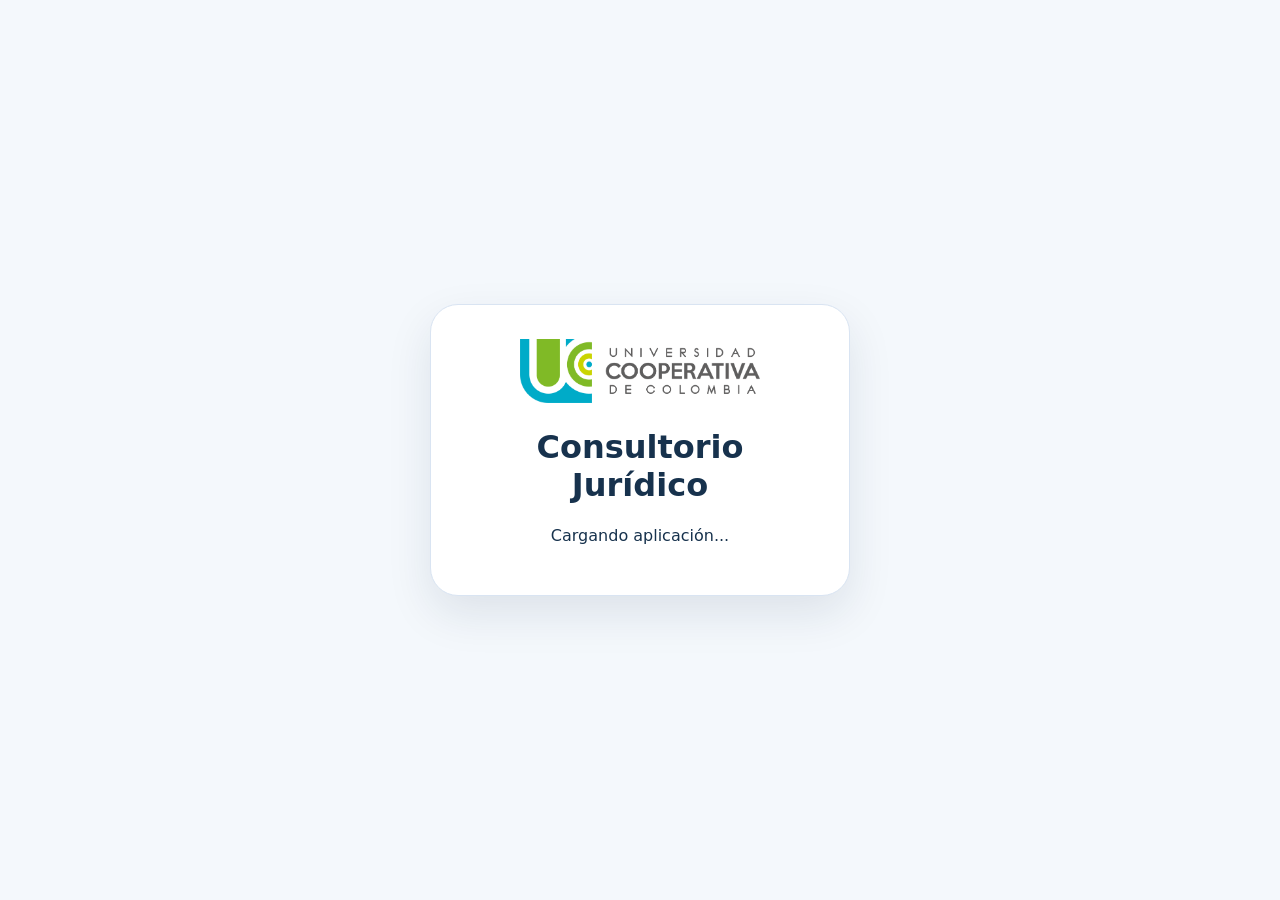
<file: index.html>
<!DOCTYPE html>
<html lang="es">
<head>
  <meta charset="UTF-8" />
  <meta name="viewport" content="width=device-width, initial-scale=1.0" />
  <title>Digiturno Jurídico UCC</title>
  <link rel="stylesheet" href="css/styles.css" />
</head>
<body>
  <div id="app" class="app-loading">
    <div class="loading-card">
      <img src="assets/img/logo_ucc_horizontal.png" alt="Universidad Cooperativa de Colombia" />
      <h1>Consultorio Jurídico</h1>
      <p>Cargando aplicación...</p>
    </div>
  </div>
  <script type="module" src="js/index.js"></script>
</body>
</html>
</file>
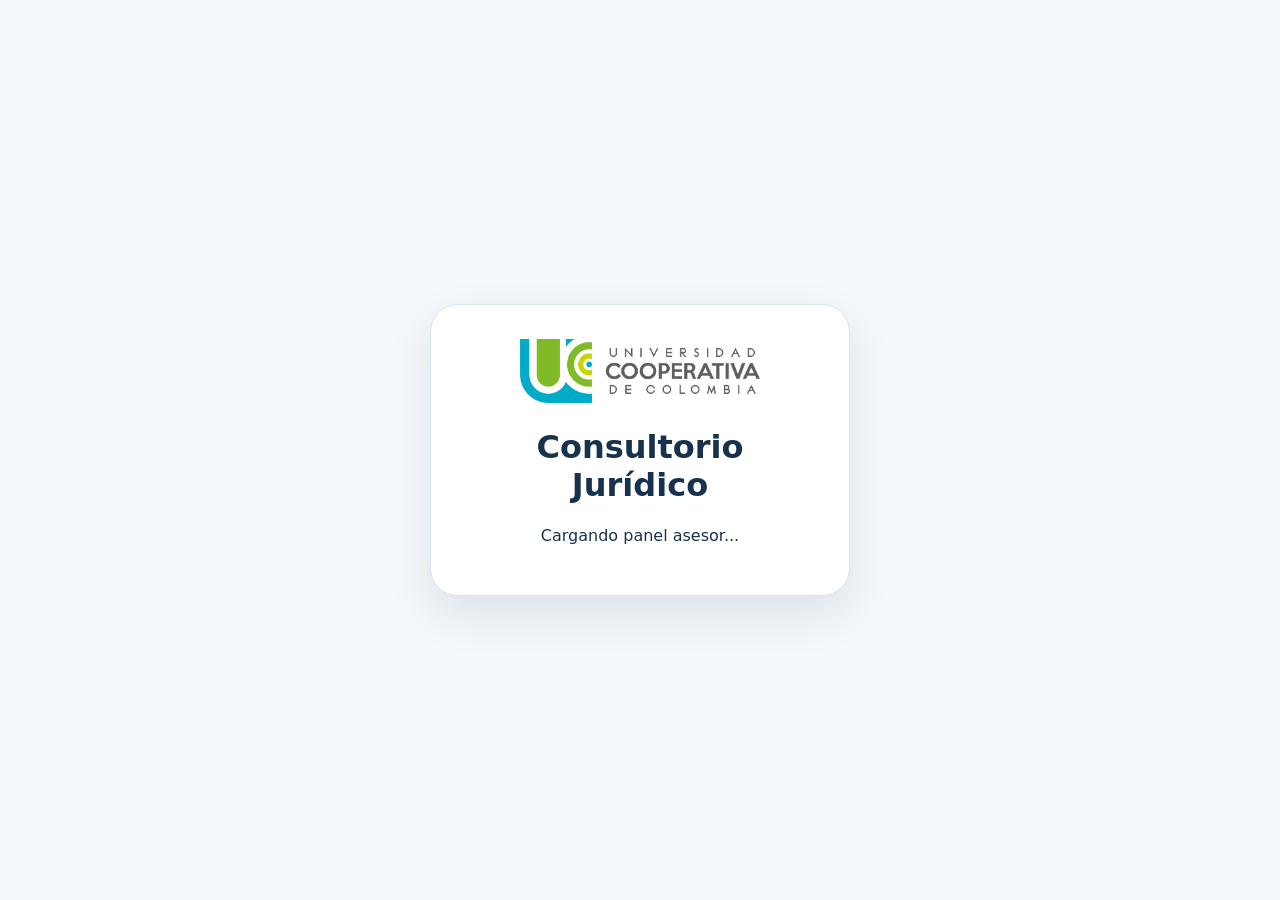
<file: asesor.html>
<!DOCTYPE html>
<html lang="es">
<head>
  <meta charset="UTF-8" />
  <meta name="viewport" content="width=device-width, initial-scale=1.0" />
  <title>Panel Asesor | Digiturno Consultorio Jurídico UCC</title>
  <link rel="stylesheet" href="css/styles.css" />
  <link rel="stylesheet" href="css/asesor.css" />
</head>
<body class="asesor-body">
  <div id="app" class="app-loading">
    <div class="loading-card">
      <img src="assets/img/logo_ucc_horizontal.png" alt="Universidad Cooperativa de Colombia" />
      <h1>Consultorio Jurídico</h1>
      <p>Cargando panel asesor...</p>
    </div>
  </div>
  <script type="module" src="js/asesor.js"></script>
</body>
</html>
</file>
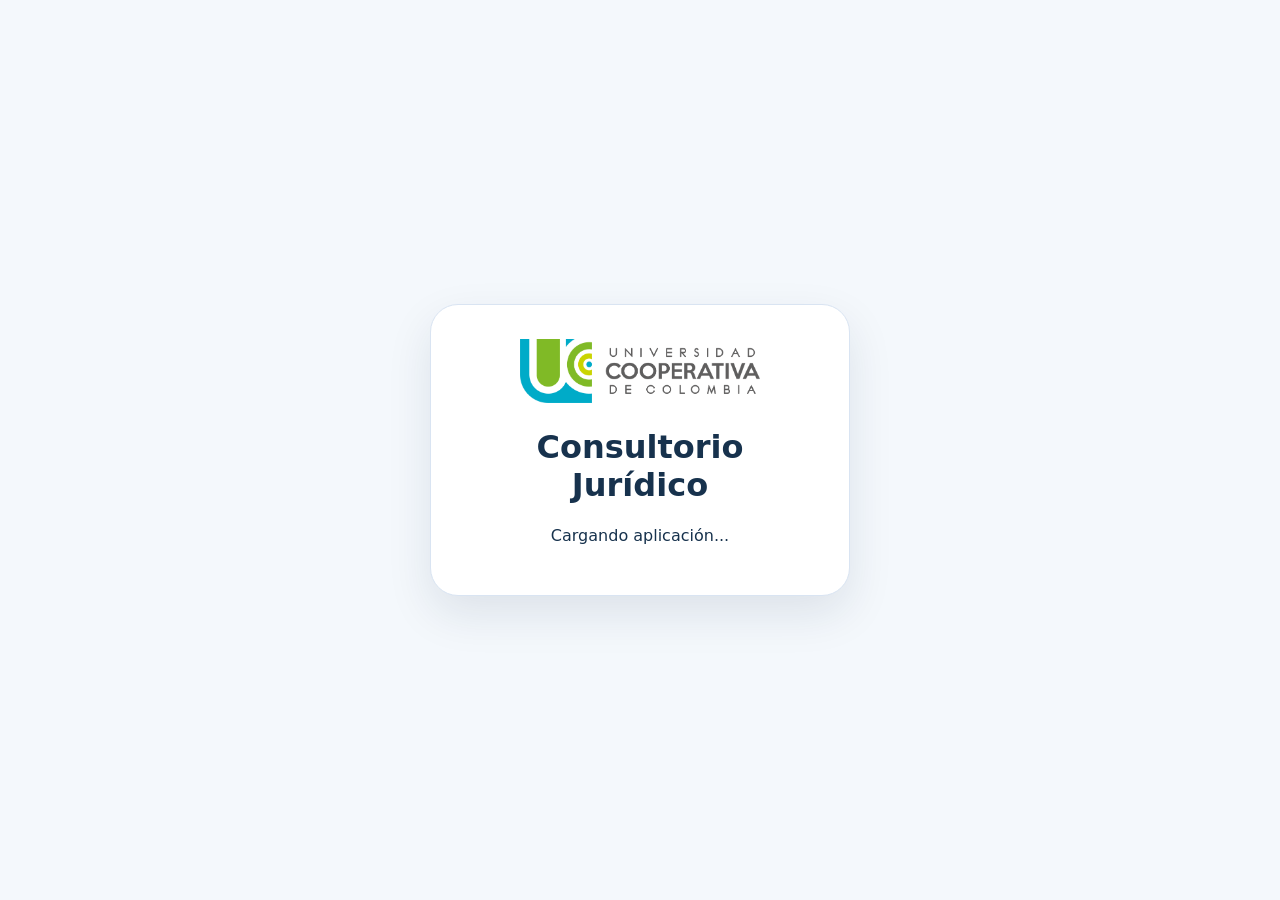
<file: asesor1.html>
<!DOCTYPE html>
<html lang="es">
<head>
  <meta charset="UTF-8" />
  <meta name="viewport" content="width=device-width, initial-scale=1.0" />
  <title>Panel Asesor | Digiturno Jurídico UCC</title>
  <link rel="stylesheet" href="css/styles.css" />
</head>
<body>
  <div id="app" class="app-loading">
    <div class="loading-card">
      <img src="assets/img/logo_ucc_horizontal.png" alt="Universidad Cooperativa de Colombia" />
      <h1>Consultorio Jurídico</h1>
      <p>Cargando aplicación...</p>
    </div>
  </div>
  <script type="module" src="js/asesor.js"></script>
</body>
</html>
</file>
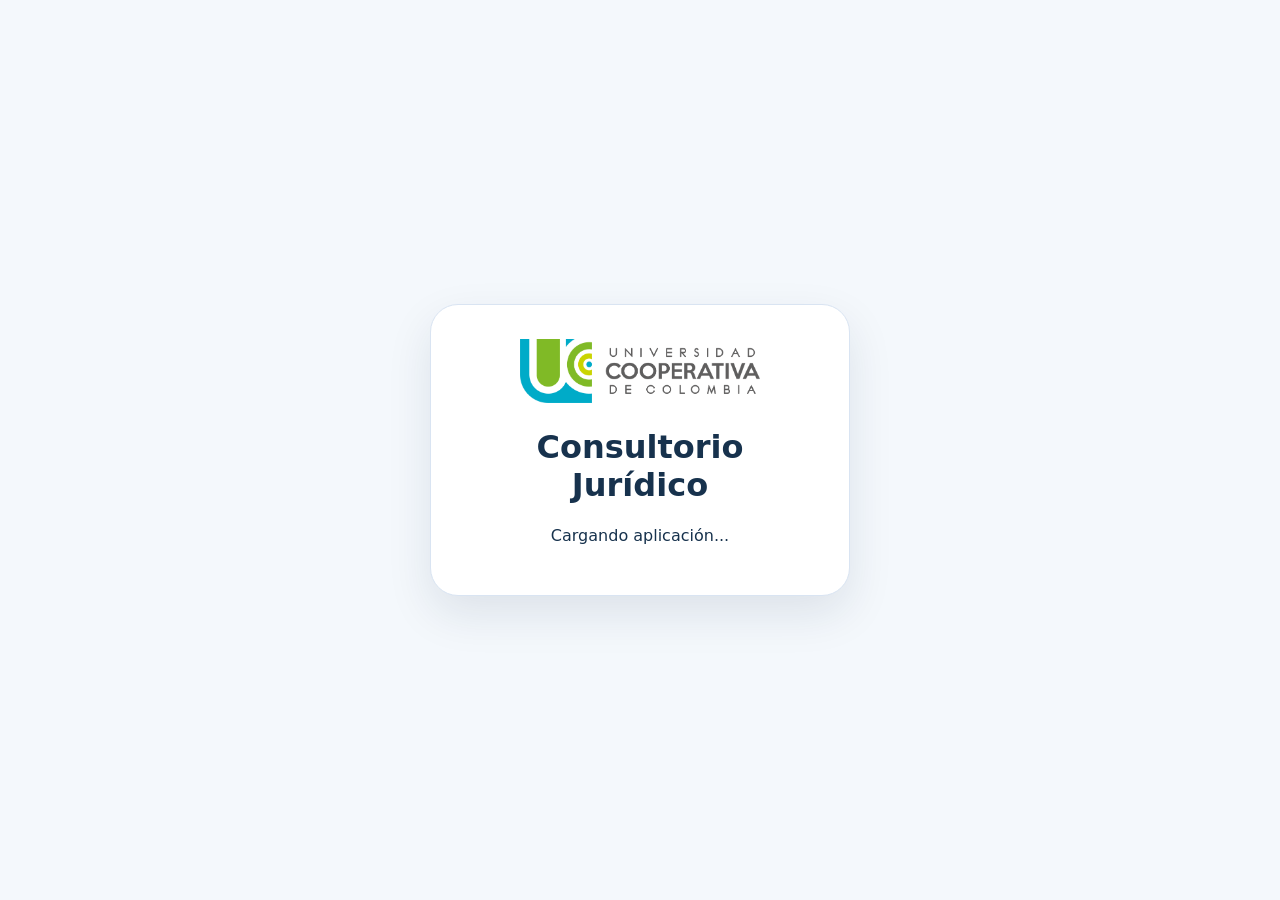
<file: configuracion.html>
<!DOCTYPE html>
<html lang="es">
<head>
  <meta charset="UTF-8" />
  <meta name="viewport" content="width=device-width, initial-scale=1.0" />
  <title>Configuración | Digiturno Jurídico UCC</title>
  <link rel="stylesheet" href="css/styles.css" />
</head>
<body>
  <div id="app" class="app-loading">
    <div class="loading-card">
      <img src="assets/img/logo_ucc_horizontal.png" alt="Universidad Cooperativa de Colombia" />
      <h1>Consultorio Jurídico</h1>
      <p>Cargando aplicación...</p>
    </div>
  </div>
  <script type="module" src="js/configuracion.js"></script>
</body>
</html>
</file>
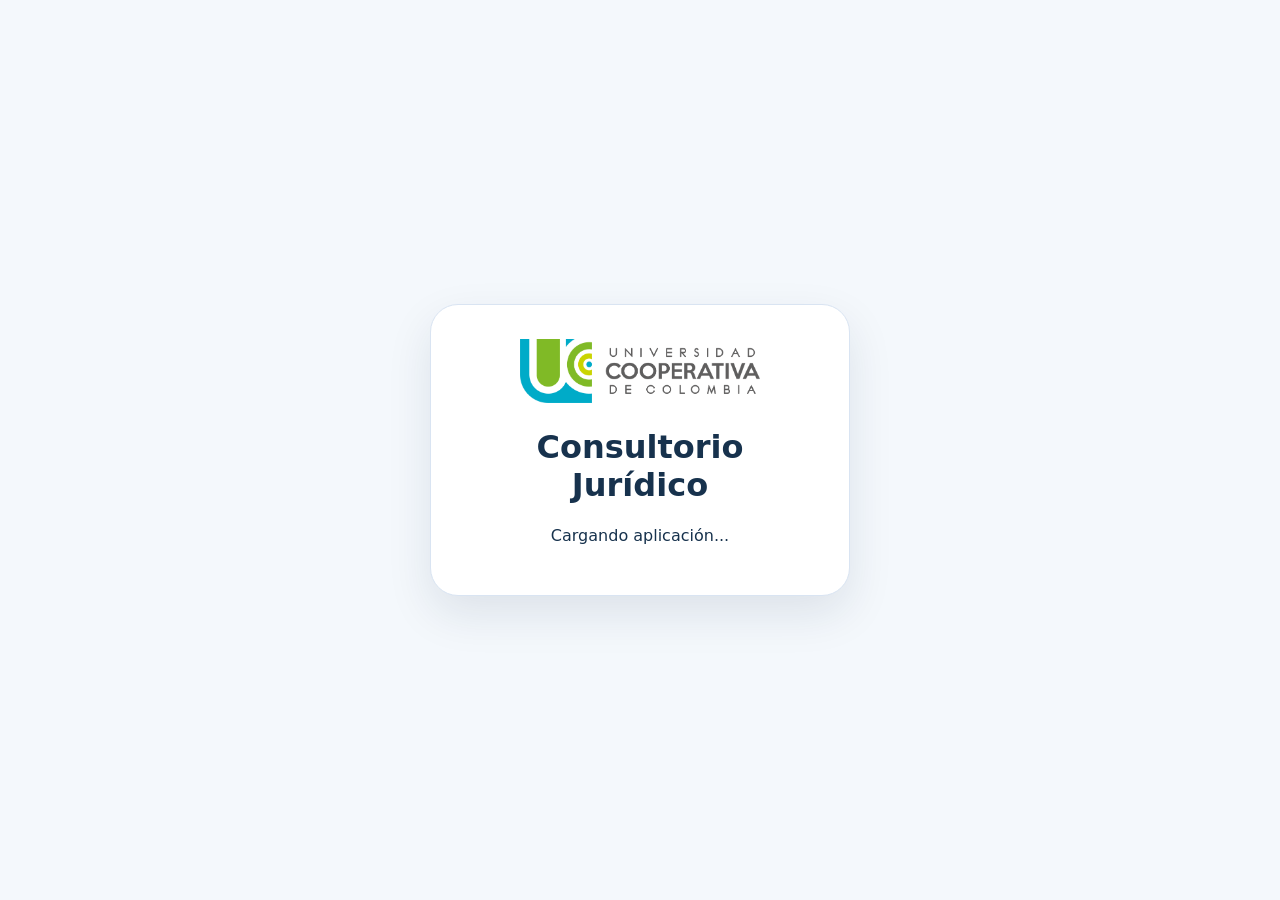
<file: dashboard.html>
<!DOCTYPE html>
<html lang="es">
<head>
  <meta charset="UTF-8" />
  <meta name="viewport" content="width=device-width, initial-scale=1.0" />
  <title>Inicio | Consultorio Jurídico UCC</title>
  <link rel="stylesheet" href="css/styles.css" />
</head>
<body>
  <div id="app" class="app-loading">
    <div class="loading-card">
      <img src="assets/img/logo_ucc_horizontal.png" alt="Universidad Cooperativa de Colombia" />
      <h1>Consultorio Jurídico</h1>
      <p>Cargando aplicación...</p>
    </div>
  </div>
  <script type="module" src="js/dashboard.js"></script>
</body>
</html>
</file>
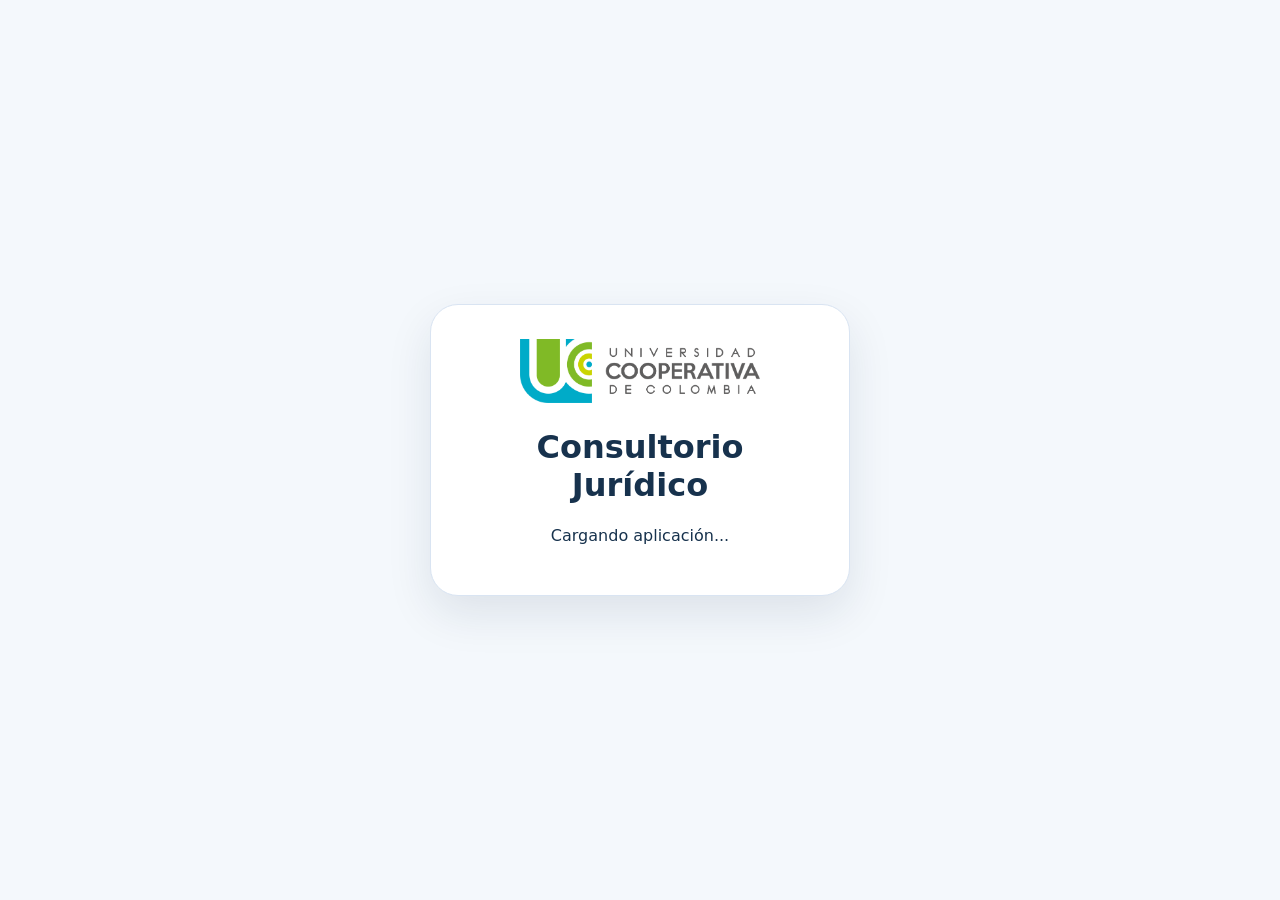
<file: dashboard2.html>
<!DOCTYPE html>
<html lang="es">
<head>
  <meta charset="UTF-8" />
  <meta name="viewport" content="width=device-width, initial-scale=1.0" />
  <title>Inicio | Digiturno Jurídico UCC</title>
  <link rel="stylesheet" href="css/styles.css" />
  <link rel="stylesheet" href="css/admin-dashboard.css" />
</head>
<body>
  <div id="app" class="app-loading">
    <div class="loading-card">
      <img src="assets/img/logo_ucc_horizontal.png" alt="Universidad Cooperativa de Colombia" />
      <h1>Consultorio Jurídico</h1>
      <p>Cargando aplicación...</p>
    </div>
  </div>
  <script type="module" src="js/dashboard.js"></script>
</body>
</html>
</file>
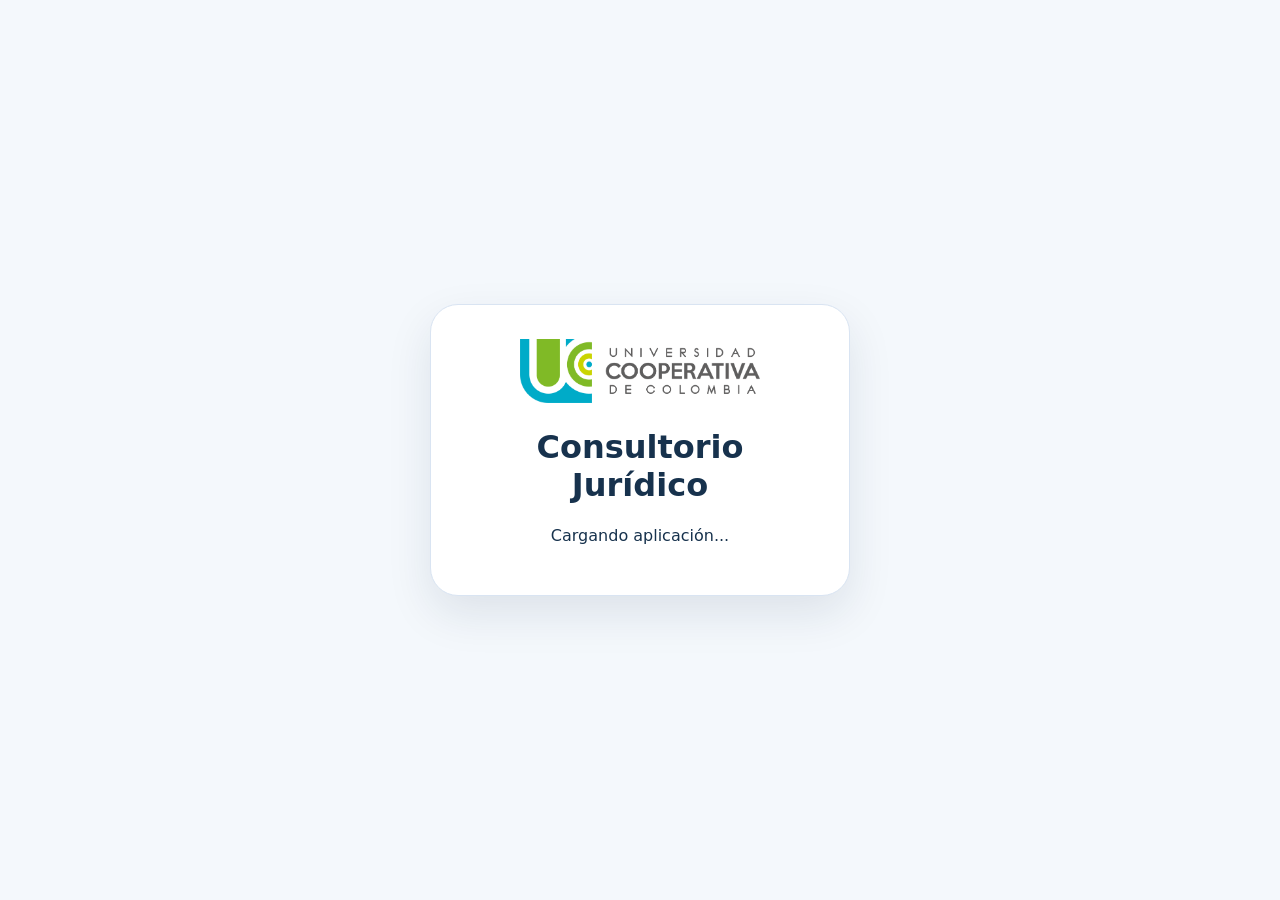
<file: kiosco.html>
<!DOCTYPE html>
<html lang="es">
<head>
  <meta charset="UTF-8" />
  <meta name="viewport" content="width=device-width, initial-scale=1.0" />
  <title>Kiosco | Digiturno Jurídico UCC</title>
  <link rel="stylesheet" href="css/styles.css" />
</head>
<body>
  <div id="app" class="app-loading">
    <div class="loading-card">
      <img src="assets/img/logo_ucc_horizontal.png" alt="Universidad Cooperativa de Colombia" />
      <h1>Consultorio Jurídico</h1>
      <p>Cargando aplicación...</p>
    </div>
  </div>
  <script type="module" src="js/kiosco.js"></script>
</body>
</html>
</file>
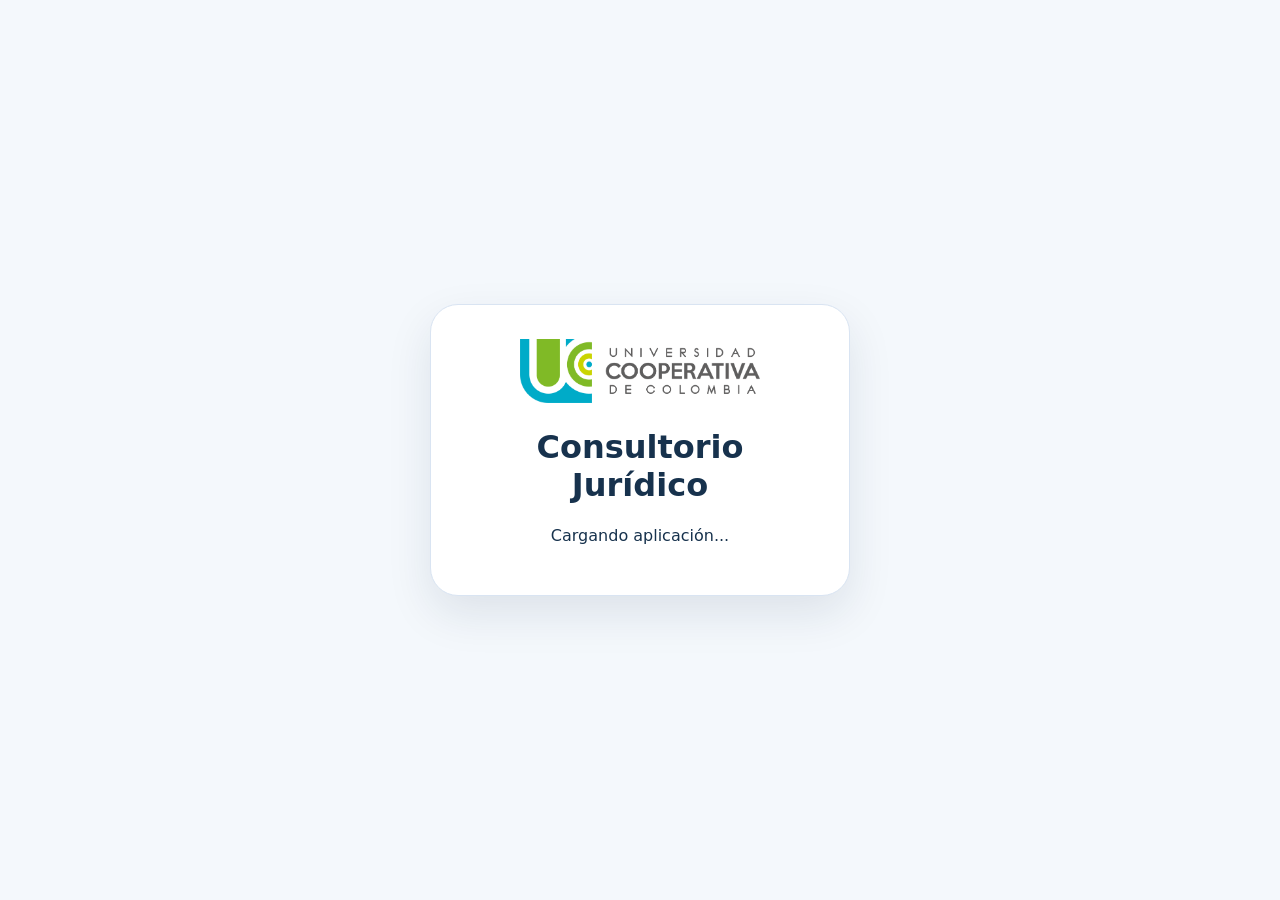
<file: login.html>
<!DOCTYPE html>
<html lang="es">
<head>
  <meta charset="UTF-8" />
  <meta name="viewport" content="width=device-width, initial-scale=1.0" />
  <title>Acceso | Digiturno Consultorio Jurídico UCC</title>
  <link rel="stylesheet" href="css/styles.css" />
</head>
<body>
  <div id="app" class="app-loading">
    <div class="loading-card">
      <img src="assets/img/logo_ucc_horizontal.png" alt="Universidad Cooperativa de Colombia" />
      <h1>Consultorio Jurídico</h1>
      <p>Cargando aplicación...</p>
    </div>
  </div>
  <script type="module" src="js/login.js"></script>
</body>
</html>
</file>
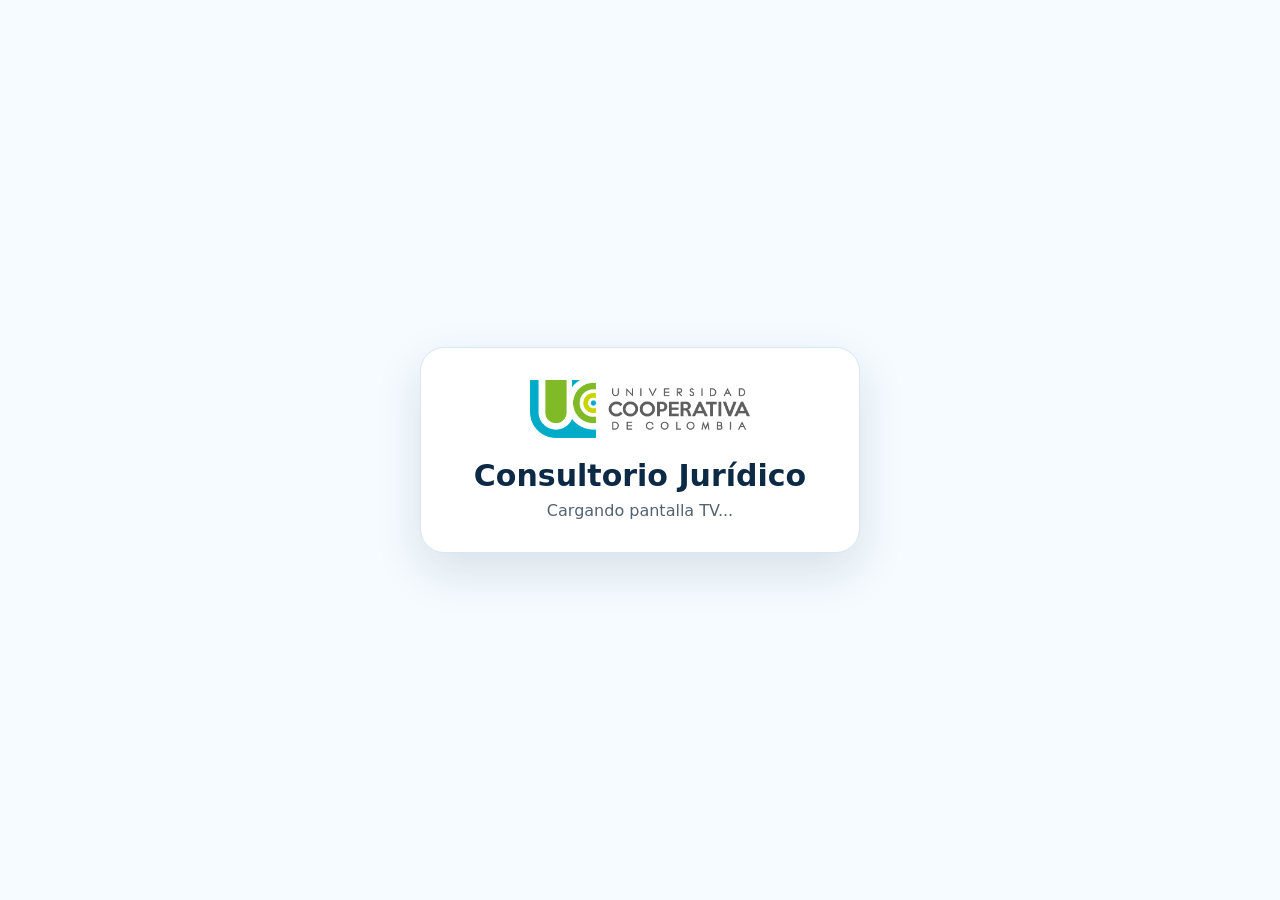
<file: pantalla.html>
<!DOCTYPE html>
<html lang="es">
<head>
  <meta charset="UTF-8" />
  <meta name="viewport" content="width=device-width, initial-scale=1.0" />
  <title>Pantalla TV | Digiturno Jurídico UCC</title>
  <link rel="stylesheet" href="css/styles.css" />
  <link rel="stylesheet" href="css/pantalla-tv.css" />
</head>
<body class="pantalla-tv-body">
  <div id="app" class="tv-loading">
    <section class="tv-loading-card">
      <img src="assets/img/logo_ucc_horizontal.png" alt="Universidad Cooperativa de Colombia" />
      <h1>Consultorio Jurídico</h1>
      <p>Cargando pantalla TV...</p>
    </section>
  </div>
  <script type="module" src="js/pantalla.js"></script>
</body>
</html>
</file>
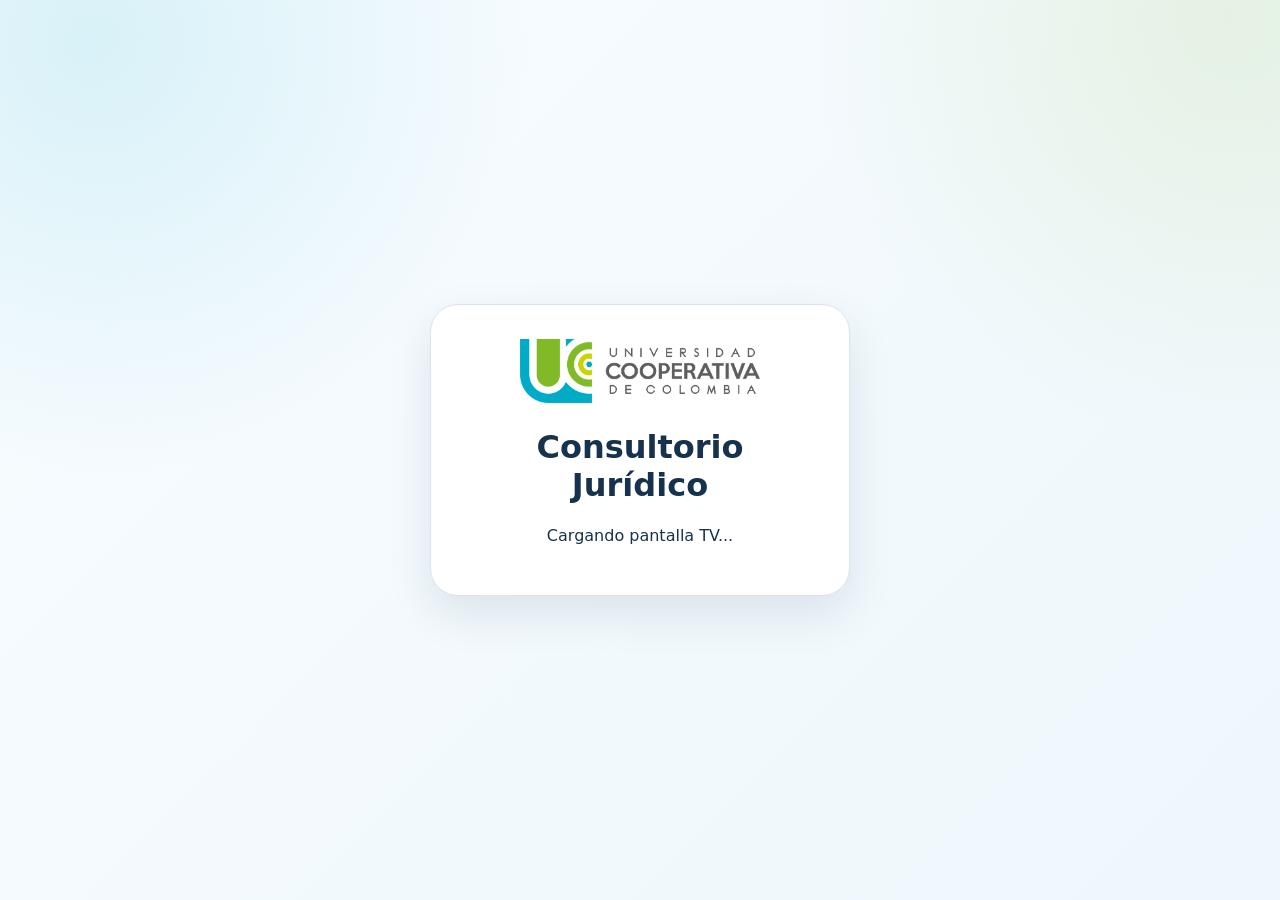
<file: pantalla2.html>
<!DOCTYPE html>
<html lang="es">
<head>
  <meta charset="UTF-8" />
  <meta name="viewport" content="width=device-width, initial-scale=1.0" />
  <title>Pantalla TV | Digiturno Jurídico UCC</title>
  <link rel="stylesheet" href="css/styles.css" />
  <link rel="stylesheet" href="css/pantalla-tv.css" />
</head>
<body class="pantalla-tv-body">
  <div id="app" class="app-loading">
    <div class="loading-card">
      <img src="assets/img/logo_ucc_horizontal.png" alt="Universidad Cooperativa de Colombia" />
      <h1>Consultorio Jurídico</h1>
      <p>Cargando pantalla TV...</p>
    </div>
  </div>
  <script type="module" src="js/pantalla.js"></script>
</body>
</html>
</file>
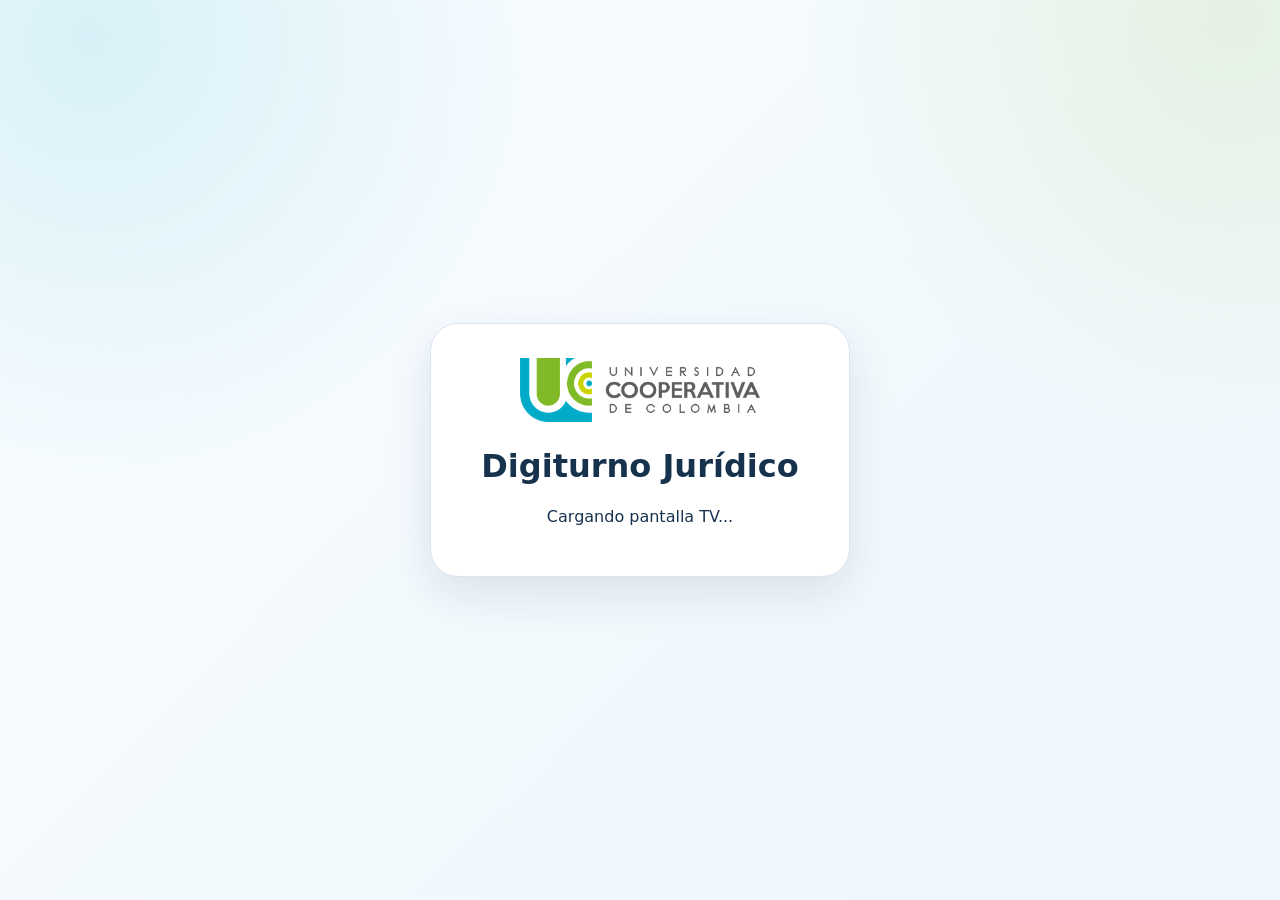
<file: pantalla3.html>
<!DOCTYPE html>
<html lang="es">
<head>
  <meta charset="UTF-8" />
  <meta name="viewport" content="width=device-width, initial-scale=1.0" />
  <title>Pantalla TV | Digiturno Jurídico UCC</title>
  <link rel="stylesheet" href="css/styles.css" />
  <link rel="stylesheet" href="css/pantalla-tv.css" />
</head>
<body class="pantalla-tv-body">
  <div id="app" class="app-loading">
    <div class="loading-card">
      <img src="assets/img/logo_ucc_horizontal.png" alt="Universidad Cooperativa de Colombia" />
      <h1>Digiturno Jurídico</h1>
      <p>Cargando pantalla TV...</p>
    </div>
  </div>
  <script type="module" src="js/pantalla.js"></script>
</body>
</html>
</file>
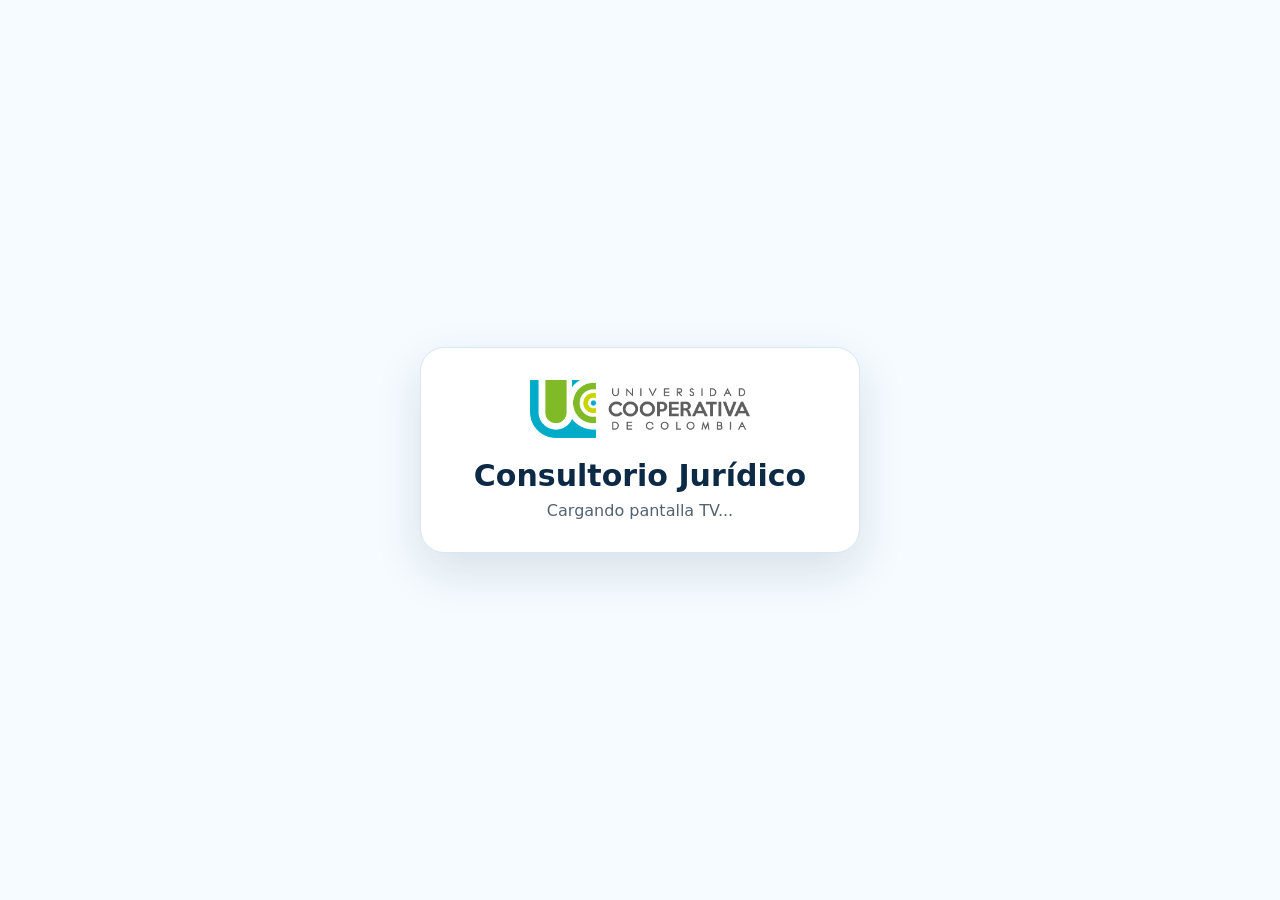
<file: pantalla4.html>
<!DOCTYPE html>
<html lang="es">
<head>
  <meta charset="UTF-8" />
  <meta name="viewport" content="width=device-width, initial-scale=1.0" />
  <title>Pantalla TV | Digiturno Consultorio Jurídico UCC</title>
  <link rel="stylesheet" href="css/styles.css" />
  <link rel="stylesheet" href="css/pantalla-tv.css" />
</head>
<body class="pantalla-tv-body">
  <div id="app" class="tv-loading">
    <section class="tv-loading-card">
      <img src="assets/img/logo_ucc_horizontal.png" alt="Universidad Cooperativa de Colombia" />
      <h1>Consultorio Jurídico</h1>
      <p>Cargando pantalla TV...</p>
    </section>
  </div>
  <script type="module" src="js/pantalla.js"></script>
</body>
</html>
</file>
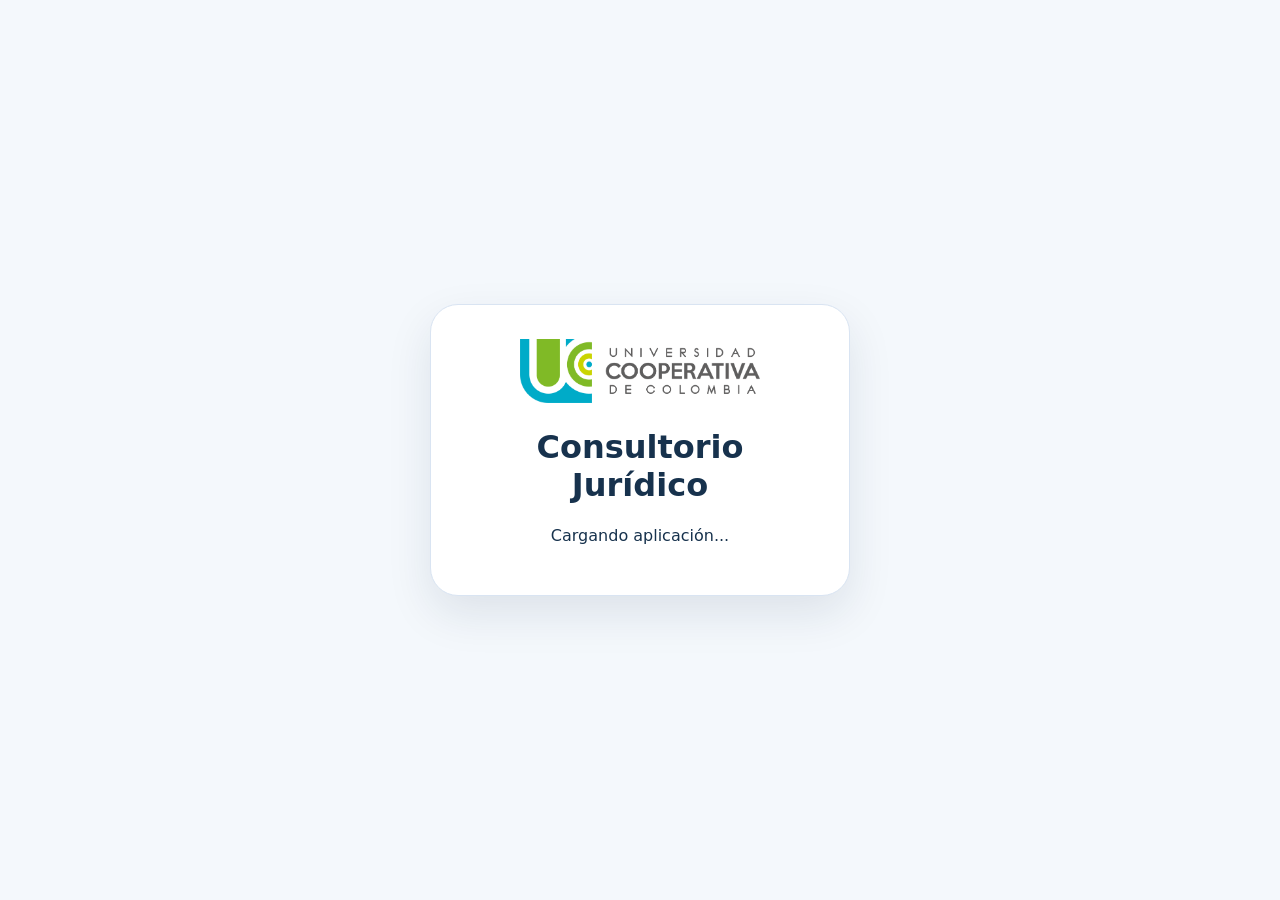
<file: pantalla_old.html>
<!DOCTYPE html>
<html lang="es">
<head>
  <meta charset="UTF-8" />
  <meta name="viewport" content="width=device-width, initial-scale=1.0" />
  <title>Pantalla TV | Digiturno Jurídico UCC</title>
  <link rel="stylesheet" href="css/styles.css" />
</head>
<body>
  <div id="app" class="app-loading">
    <div class="loading-card">
      <img src="assets/img/logo_ucc_horizontal.png" alt="Universidad Cooperativa de Colombia" />
      <h1>Consultorio Jurídico</h1>
      <p>Cargando aplicación...</p>
    </div>
  </div>
  <script type="module" src="js/pantalla.js"></script>
</body>
</html>
</file>
<file: css/styles.css>
:root{
  --ucc-blue:#00ACC9;
  --ucc-dark:#132740;
  --ucc-green:#80BA27;
  --ucc-lime:#CAD400;
  --text:#17324D;
  --muted:#62748A;
  --line:#D9E4F2;
  --bg:#F4F8FC;
  --white:#fff;
  --danger:#E73B22;
  --orange:#FF9500;
  --shadow:0 18px 45px rgba(19,39,64,.10);
  --radius:22px;
}
*{box-sizing:border-box}
html,body{margin:0;min-height:100%;font-family:system-ui,-apple-system,"Segoe UI",Roboto,Arial,sans-serif;background:var(--bg);color:var(--text)}
a{text-decoration:none;color:inherit}.hidden{display:none!important}
button,input,select,textarea{font:inherit}.muted{color:var(--muted)}
.btn{border:0;border-radius:14px;padding:12px 18px;font-weight:900;cursor:pointer;display:inline-flex;align-items:center;justify-content:center;gap:8px;transition:.18s ease;box-shadow:0 8px 20px rgba(0,172,201,.14)}
.btn:hover{transform:translateY(-1px)}.btn:disabled{opacity:.55;cursor:not-allowed;transform:none}
.btn-primary{background:linear-gradient(135deg,#0A84FF,#28C7FA);color:white}.btn-secondary{background:linear-gradient(135deg,#00B894,#26D7B3);color:white}.btn-warning{background:linear-gradient(135deg,#FF9500,#FFC247);color:#402400}.btn-danger{background:linear-gradient(135deg,#E73B22,#FF715C);color:#fff}.btn-outline{background:#fff;color:#0B5394;border:1px solid var(--line)}.btn-small{padding:8px 12px;border-radius:10px;font-size:13px}
input,select,textarea{border:1px solid var(--line);border-radius:14px;padding:12px 14px;background:#fff;color:var(--text);outline:0;width:100%}textarea{resize:vertical}input:focus,select:focus,textarea:focus{border-color:#0A84FF;box-shadow:0 0 0 4px rgba(10,132,255,.12)}
label{display:grid;gap:7px;font-weight:800;color:#344B63}.form-stack,.form-grid{display:grid;gap:14px}.form-grid{grid-template-columns:repeat(2,minmax(0,1fr))}.full{grid-column:1/-1}.action-row{display:flex;gap:10px;flex-wrap:wrap;align-items:center}.checkbox-grid{display:grid;grid-template-columns:repeat(auto-fit,minmax(190px,1fr));gap:10px;border:1px solid var(--line);border-radius:16px;padding:14px}.checkbox-grid label{display:flex;align-items:center;gap:8px;font-weight:700}.checkbox-grid input{width:auto}
.alert{padding:14px 16px;border-radius:16px;margin:14px 0;font-weight:800}.alert-info{background:#EAF3FF;color:#0B5394}.alert-success{background:#E9FFF6;color:#047857}.alert-danger{background:#FFECEC;color:#B42318}.badge{display:inline-flex;padding:6px 10px;border-radius:999px;background:#EAF3FF;color:#17324D;font-weight:900;font-size:12px}.badge-red{background:#FFE7E2;color:#B42318}.badge-green{background:#E9FFF6;color:#047857}
.app-loading{min-height:100vh;display:grid;place-items:center}.loading-card{width:min(420px,90vw);background:white;border:1px solid var(--line);border-radius:28px;padding:34px;text-align:center;box-shadow:var(--shadow)}.loading-card img{max-width:240px;width:80%}
.login-page{min-height:100vh;display:grid;place-items:center;padding:24px;background:radial-gradient(circle at top left,#D9F7FF,transparent 35%),linear-gradient(135deg,#EAF5FF,#F8FFFD)}.login-card{width:min(460px,100%);background:white;border-radius:30px;padding:34px;box-shadow:var(--shadow);text-align:center}.login-card img{max-width:240px;width:80%;margin-bottom:10px}.login-card h1{margin:6px 0;color:var(--ucc-dark)}.login-card p{color:var(--muted)}
.app-layout{display:grid;grid-template-columns:280px 1fr;min-height:100vh}.sidebar{position:sticky;top:0;height:100vh;background:#fff;border-right:1px solid var(--line);padding:18px;display:flex;flex-direction:column;box-shadow:10px 0 25px rgba(32,74,120,.05);z-index:5}.brand{display:grid;gap:8px;margin-bottom:22px}.brand-logo{background:white;border:1px solid var(--line);border-radius:16px;padding:10px;display:grid;place-items:center}.brand-logo img{max-width:100%;max-height:78px;object-fit:contain}.brand strong{font-size:18px;color:#0B5394}.brand small{display:block;color:var(--muted);font-weight:700}.sidebar nav{display:grid;gap:8px}.sidebar nav a,.sidebar nav button{border:0;background:transparent;text-align:left;padding:13px 14px;border-radius:14px;color:#31516F;font-weight:900;cursor:pointer}.sidebar nav a:hover,.sidebar nav button:hover,.sidebar nav a.active{background:#EAF3FF;color:#0B5394}.sidebar-footer{margin-top:auto;display:grid;gap:10px;color:var(--muted)}
.content{padding:28px;max-width:1500px;width:100%}.topbar{display:flex;align-items:center;justify-content:space-between;gap:16px;margin-bottom:20px}.topbar h1{margin:0;font-size:34px;color:var(--ucc-dark)}.topbar p{margin:6px 0 0;color:var(--muted)}.grid{display:grid;gap:18px}.stats-grid{grid-template-columns:repeat(4,minmax(0,1fr));margin-bottom:18px}.stat-card,.panel{background:white;border:1px solid var(--line);border-radius:var(--radius);box-shadow:var(--shadow);padding:22px}.stat-card span{display:block;color:var(--muted);font-weight:900}.stat-card strong{font-size:38px;color:#0A84FF}.two-columns{grid-template-columns:1fr 1fr}.panel-header{display:flex;align-items:center;justify-content:space-between;gap:12px;margin-bottom:14px}.panel-header h2,.panel h2{margin:0;color:var(--ucc-dark)}.table-responsive{overflow:auto}table{border-collapse:collapse;width:100%;background:white}th,td{text-align:left;padding:13px;border-bottom:1px solid var(--line)}th{color:#48637C;font-size:13px;text-transform:uppercase;letter-spacing:.04em}
.kiosk-page{min-height:100vh;background:radial-gradient(circle at top right,#CFFFEF,transparent 34%),linear-gradient(135deg,#EAF5FF,#FFFFFF)}.kiosk{padding:34px;max-width:1280px;margin:auto}.kiosk-header{display:flex;align-items:center;justify-content:space-between;gap:16px;margin-bottom:28px}.kiosk-header img{max-height:84px;max-width:300px;background:#fff;border-radius:18px;padding:10px;border:1px solid var(--line)}.kiosk-header h1{font-size:46px;margin:10px 0;color:var(--ucc-dark)}.kiosk-header p{color:var(--muted);font-size:20px}.service-grid{display:grid;grid-template-columns:repeat(auto-fit,minmax(230px,1fr));gap:18px}.service-button{border:0;text-align:left;min-height:190px;background:#fff;border-radius:28px;padding:26px;box-shadow:var(--shadow);cursor:pointer;border-top:8px solid var(--service-color);transition:.2s}.service-button:hover{transform:translateY(-4px)}.service-prefix{background:var(--service-color);color:#fff;border-radius:999px;padding:7px 12px;font-weight:900}.service-button strong{display:block;font-size:26px;margin:18px 0 8px}.service-button small{color:var(--muted);font-size:15px;line-height:1.4}.ticket-modal{position:fixed;inset:0;background:rgba(9,29,49,.55);display:grid;place-items:center;padding:22px;z-index:20}.ticket-card{background:#fff;border-radius:30px;padding:34px;max-width:520px;width:100%;box-shadow:0 30px 90px rgba(0,0,0,.22);text-align:center}.ticket-card h2{font-size:70px;margin:12px 0;color:#0A84FF}
.screen-page{height:100vh;overflow:hidden;background:#eef2f7;color:#14304d}.tv-screen{height:100vh;padding:8px;background:#eef2f7;display:flex;align-items:center;justify-content:center}.tv-shell{width:min(1880px,100%);height:calc(100vh - 16px);background:#f8fafc;border:8px solid #222;border-radius:8px;box-shadow:0 20px 50px rgba(0,0,0,.2);padding:10px;display:flex;flex-direction:column;gap:10px;overflow:hidden}.tv-header{background:#f8fafc;border:1px solid #d7dde8;border-radius:18px;padding:10px 18px;display:flex;justify-content:space-between;align-items:center;gap:18px}.tv-header-left{display:flex;align-items:center;gap:16px;min-width:0}.tv-logo{max-height:80px;max-width:330px;background:#fff;border-radius:14px;padding:8px;border:1px solid #dde4ef;object-fit:contain}.tv-title-wrap h1{margin:0;color:#0b2f73;font-size:clamp(26px,3vw,42px);line-height:1.05;font-weight:900}.tv-title-wrap p{margin:6px 0 0;color:#5e6a78;font-size:clamp(14px,1.4vw,20px)}.tv-clock-box{min-width:280px;background:#f2f5f9;border:1px solid #d8dde6;border-radius:20px;padding:14px 18px;text-align:center}.tv-clock-time{font-size:clamp(26px,2.5vw,38px);color:#1d4b96;font-weight:900;line-height:1.1}.tv-clock-date{margin-top:6px;color:#667181;font-size:clamp(13px,1.1vw,17px);text-transform:capitalize}
.tv-layout{display:grid;grid-template-columns:350px 1fr;gap:12px;min-height:0;flex:1;overflow:hidden}.tv-sidebar,.tv-main{min-height:0;overflow:hidden}.tv-main{display:grid;grid-template-rows:auto minmax(0,1fr) auto;gap:6px}.tv-panel-heading{display:flex;align-items:center;gap:10px;font-size:clamp(20px,1.7vw,28px);font-weight:900;margin-bottom:10px;color:#1350a8}.tv-panel-icon{display:grid;place-items:center;width:32px;height:32px;border-radius:8px;background:#eef5ff;font-size:18px}.tv-last-list{display:grid;gap:10px}.tv-last-card{display:grid;grid-template-columns:68px 1fr;background:#fff;border:1px solid #dde4ef;border-radius:16px;overflow:hidden;box-shadow:0 5px 12px rgba(0,0,0,.05)}.tv-last-number{background:linear-gradient(180deg,#0f56b1,#0a4a99);color:#fff;font-weight:900;font-size:clamp(24px,2vw,34px);display:grid;place-items:center;padding:14px 8px}.tv-last-info{padding:12px 14px;display:grid;gap:2px;align-content:center}.tv-last-title{font-size:clamp(18px,1.4vw,26px);font-weight:900;color:#1a1a1a;text-transform:uppercase;line-height:1.1}.tv-last-code{font-size:clamp(20px,1.8vw,32px);font-weight:900;color:#1c63b9;line-height:1.05}.tv-last-point{font-size:clamp(14px,1.05vw,19px);font-weight:700;color:#616d7c}.tv-last-card.empty{grid-template-columns:1fr;min-height:110px;display:grid;place-items:center;font-size:20px;color:#6f7b8b;font-weight:800}.tv-video-card{background:#fff;border:1px solid #dde4ef;border-radius:18px;padding:6px 6px 4px;box-shadow:0 6px 14px rgba(0,0,0,.05);min-height:0}.tv-video-stage{height:min(54vh,560px);min-height:0;aspect-ratio:16/9;background:#111;border-radius:16px;overflow:hidden;display:grid;place-items:center}.tv-video-stage video,.tv-video-stage iframe{width:100%;height:100%;min-height:0;border:0;background:#111;object-fit:contain;display:block}.tv-video-placeholder{display:grid;place-items:center;text-align:center;padding:30px;color:#d9e5ff;font-size:22px;line-height:1.4;background:linear-gradient(135deg,#34495e,#111);width:100%;height:100%}.tv-call-banner{display:grid;grid-template-columns:1.15fr .85fr;background:#fff;border:2px solid #f05a4a;border-radius:18px;overflow:hidden;box-shadow:0 8px 18px rgba(0,0,0,.06)}.tv-call-banner.flash{animation:flashCall 1s ease 2}.tv-call-left{padding:8px 20px 6px;background:linear-gradient(180deg,#fff,#fff9f8)}.tv-call-right{padding:8px 20px 6px;background:linear-gradient(180deg,#e84c2a,#d93917);display:grid;place-items:center;gap:8px;border-left:1px solid rgba(255,255,255,.4)}.tv-call-label{color:#d42f13;font-size:clamp(20px,1.45vw,28px);font-weight:950;display:flex;align-items:center;gap:10px;margin-bottom:2px}.tv-call-service{color:#d52d10;font-size:clamp(36px,3.1vw,56px);font-weight:950;line-height:1;text-transform:uppercase}.tv-call-point{margin-top:4px;color:#4f5967;font-size:clamp(16px,1.05vw,20px);font-weight:700}.tv-call-point strong{color:#16396c;font-size:clamp(18px,1.2vw,24px)}.tv-call-code{color:#fff;font-size:clamp(46px,4.4vw,84px);font-weight:950;line-height:1;text-align:center;letter-spacing:1px}.tv-sound-btn{padding:7px 14px;font-size:14px;box-shadow:none}.tv-ticker{background:#0f57b1;border-radius:0 0 6px 6px;padding:10px 0;border-top:2px solid #0a4690;overflow:hidden}.tv-ticker-track{display:inline-block;white-space:nowrap;min-width:100%;animation:ticker-scroll 26s linear infinite}.tv-ticker-track span{display:inline-block;padding-left:100%;font-size:clamp(20px,1.4vw,28px);font-weight:900;color:white;letter-spacing:.02em}@keyframes ticker-scroll{0%{transform:translateX(0)}100%{transform:translateX(-100%)}}@keyframes flashCall{0%,100%{transform:scale(1)}50%{transform:scale(1.01);box-shadow:0 0 0 10px rgba(240,90,74,.18)}}
@media(max-width:1100px){.app-layout{grid-template-columns:1fr}.sidebar{position:relative;height:auto}.content{padding:18px}.stats-grid,.two-columns,.form-grid{grid-template-columns:1fr}.tv-layout{grid-template-columns:300px 1fr}.tv-video-stage{height:min(48vh,430px)}}
@media(max-width:780px){.tv-screen{overflow:auto;height:auto;min-height:100vh}.screen-page{overflow:auto;height:auto}.tv-shell{height:auto;min-height:100vh;overflow:visible;border-width:4px}.tv-header,.tv-layout,.tv-call-banner{grid-template-columns:1fr;display:grid}.tv-header-left{align-items:flex-start}.tv-clock-box{min-width:0}.tv-video-stage{height:auto;min-height:260px}.tv-call-right{border-left:0;border-top:1px solid rgba(255,255,255,.4)}}
</file>
<file: css/asesor.css>
/* ============================================================
   Digiturno Jurídico UCC - Panel Asesor V1.8
   Rediseño visual, usabilidad y paginación de historial
   Diseñado por José Javier Zapata
   ============================================================ */

:root{
  --advisor-navy:#102b4b;
  --advisor-blue:#0a84ff;
  --advisor-cyan:#00acc9;
  --advisor-green:#80ba27;
  --advisor-lime:#cad400;
  --advisor-red:#ff5b4f;
  --advisor-yellow:#ffd15c;
  --advisor-soft:#eef7fd;
  --advisor-line:#d7e8f6;
  --advisor-muted:#5a7189;
  --advisor-card:#ffffff;
  --advisor-shadow:0 20px 52px rgba(16,43,75,.10);
  --advisor-radius:22px;
}

.asesor-body .content{
  padding:24px 28px 32px;
  background:
    radial-gradient(circle at 6% 100%, rgba(0,172,201,.12), transparent 24%),
    linear-gradient(135deg,#f5fbff 0%,#eef6fb 52%,#f8fcff 100%);
}

.advisor-shell{max-width:1560px;margin:0 auto;}

.advisor-hero{
  display:flex;
  justify-content:space-between;
  align-items:flex-start;
  gap:22px;
  margin-bottom:18px;
}

.advisor-title-block{display:flex;align-items:center;gap:16px;}
.advisor-icon{
  width:48px;height:48px;border-radius:16px;
  display:grid;place-items:center;
  color:white;background:linear-gradient(135deg,var(--advisor-navy),var(--advisor-cyan));
  box-shadow:0 12px 24px rgba(0,126,166,.22);
  font-size:24px;
}
.advisor-hero h1{font-size:34px;line-height:1;margin:0 0 8px;color:var(--advisor-navy);letter-spacing:-.02em;}
.advisor-hero p{margin:0;color:var(--advisor-muted);font-size:15px;}
.advisor-meta{
  display:flex;align-items:center;gap:14px;flex-wrap:wrap;
  color:#274b70;font-weight:700;font-size:13px;
}
.advisor-meta span{
  background:rgba(255,255,255,.78);border:1px solid var(--advisor-line);border-radius:14px;
  padding:10px 14px;box-shadow:0 10px 28px rgba(16,43,75,.06);
}

.advisor-grid-top{display:grid;grid-template-columns:1fr 1.24fr;gap:16px;margin-bottom:16px;}
.advisor-card{
  background:rgba(255,255,255,.92);border:1px solid var(--advisor-line);border-radius:var(--advisor-radius);
  box-shadow:var(--advisor-shadow);padding:18px;position:relative;overflow:hidden;
}
.advisor-card-title{display:flex;align-items:center;gap:11px;margin-bottom:14px;color:var(--advisor-navy);font-weight:950;font-size:22px;}
.advisor-card-title small{margin-left:auto;color:#6b84a0;font-size:12px;font-weight:700;}
.title-mark{width:5px;height:34px;border-radius:12px;display:inline-block;}
.title-mark.green{background:linear-gradient(var(--advisor-green),var(--advisor-cyan));}
.title-mark.blue{background:linear-gradient(var(--advisor-blue),var(--advisor-cyan));}
.module-pill,.count-pill{
  margin-left:auto;background:#eaf5ff;color:#07528b;border:1px solid #d4eaff;border-radius:999px;
  font-size:12px;font-weight:900;padding:7px 12px;
}
.current-card{min-height:188px;}
.current-empty{
  min-height:112px;border-radius:16px;background:#edf6ff;border:1px solid #d7eaf8;
  display:flex;align-items:center;gap:18px;padding:18px 20px;color:var(--advisor-navy);
}
.current-empty p{margin:4px 0 0;color:var(--advisor-muted);font-size:13px;}
.empty-ticket{width:70px;height:70px;border-radius:18px;background:white;color:#93a9bd;display:grid;place-items:center;font-size:34px;font-weight:950;}
.current-turn-box{
  display:grid;grid-template-columns:58px 1fr 1.35fr 1fr auto;align-items:center;gap:14px;
  background:linear-gradient(100deg,#effcff 0%,#eaf7ff 100%);border:1px solid #d3edf8;border-radius:18px;padding:18px;
}
.current-item{width:54px;height:54px;border-radius:16px;background:white;display:grid;place-items:center;font-size:26px;box-shadow:0 10px 26px rgba(16,43,75,.08);}
.current-info-block{border-left:1px solid #cfe3f1;padding-left:16px;min-width:0;}
.current-info-block small{display:block;text-transform:uppercase;font-size:11px;color:#55728f;font-weight:900;letter-spacing:.06em;margin-bottom:6px;}
.current-info-block strong{display:block;color:#102b4b;font-size:18px;line-height:1.1;white-space:nowrap;overflow:hidden;text-overflow:ellipsis;}
.current-info-block:first-of-type strong{font-size:30px;color:#07528b;letter-spacing:-.02em;}
.current-state{justify-self:end;border-radius:999px;padding:9px 12px;font-weight:950;font-size:12px;color:white;background:#0a84ff;white-space:nowrap;}
.current-state.attending{background:#17b26a;}
.advisor-note{margin-top:12px;border-radius:12px;background:#eef5fb;color:#3f5a75;padding:10px 13px;font-size:13px;font-weight:650;}

.advisor-actions{display:grid;grid-template-columns:repeat(5,minmax(110px,1fr));gap:10px;}
.advisor-action{
  border:0;border-radius:12px;height:108px;color:#fff;font-weight:950;font-size:15px;line-height:1.12;cursor:pointer;
  display:flex;flex-direction:column;align-items:center;justify-content:center;gap:10px;
  box-shadow:0 14px 30px rgba(16,43,75,.14);transition:transform .15s ease,filter .15s ease,opacity .15s ease;
}
.advisor-action:hover:not(:disabled){transform:translateY(-2px);filter:saturate(1.08);}
.advisor-action:disabled{opacity:.45;cursor:not-allowed;box-shadow:none;filter:grayscale(.15);}
.advisor-action.primary{background:linear-gradient(135deg,#006dcc,#19b8ee);}
.advisor-action.warning{background:linear-gradient(135deg,#f7b735,#ffdc71);color:#5d4300;}
.advisor-action.success{background:linear-gradient(135deg,#16a766,#30d696);}
.advisor-action.finish{background:linear-gradient(135deg,#1496e8,#67c7ff);}
.advisor-action.danger{background:linear-gradient(135deg,#ff564d,#ff8b88);}
.action-icon{font-size:26px;line-height:1;}

.table-card{margin-bottom:16px;padding:16px 18px 18px;}
.table-title{justify-content:space-between;margin-bottom:12px;}
.table-title>div{display:flex;align-items:center;gap:11px;}
.advisor-table-wrap{overflow:auto;border-radius:15px;border:1px solid #d9e8f5;}
.advisor-table{width:100%;border-collapse:collapse;background:white;min-width:760px;}
.advisor-table thead th{
  background:#f3f8fc;color:#315474;text-transform:uppercase;letter-spacing:.055em;font-size:11px;text-align:left;padding:12px 14px;
}
.advisor-table tbody td{padding:13px 14px;border-top:1px solid #dfebf4;color:#12314f;font-size:14px;vertical-align:middle;}
.advisor-table tbody tr:nth-child(even){background:#fbfdff;}
.advisor-table tbody tr:hover{background:#f1f9ff;}
.turn-code{color:#082b51;font-weight:950;}
.priority-dot{display:inline-block;margin-left:8px;border-radius:999px;background:#fff0f3;color:#c71d49;border:1px solid #ffd0dc;padding:3px 8px;font-size:11px;font-weight:900;}
.status-pill{display:inline-flex;align-items:center;gap:6px;border-radius:999px;padding:6px 11px;font-size:12px;font-weight:950;}
.status-pill.wait{background:#fff4cc;color:#8a5d00;}
.status-pill.done{background:#dcfce7;color:#117044;}
.status-pill.absent{background:#ffe0df;color:#b42318;}
.mini-call{border:0;border-radius:10px;background:linear-gradient(135deg,#006dcc,#13abe5);color:#fff;padding:8px 18px;font-weight:950;cursor:pointer;min-width:104px;box-shadow:0 8px 18px rgba(10,132,255,.18);}
.mini-call:disabled{opacity:.45;cursor:not-allowed;box-shadow:none;}
.empty-row{color:#5c7088!important;font-weight:650;text-align:center;padding:24px!important;}
.history-footer{display:flex;justify-content:space-between;align-items:center;gap:14px;margin-top:13px;color:#53708e;font-size:13px;font-weight:700;}
.advisor-pager{display:flex;gap:7px;align-items:center;}
.pager-btn{min-width:38px;height:36px;border-radius:10px;border:1px solid #cfe0ee;background:#fff;color:#0b4778;font-weight:950;cursor:pointer;}
.pager-btn.active{background:linear-gradient(135deg,#0a84ff,#00acc9);color:#fff;border-color:transparent;box-shadow:0 10px 20px rgba(10,132,255,.18);}
.pager-btn:disabled{opacity:.45;cursor:not-allowed;}
.advisor-alert{padding:18px 20px;border-radius:16px;font-weight:800;margin-top:12px;}
.advisor-alert.danger{background:#ffe8e6;color:#a52a22;border:1px solid #ffc4bf;}

/* Mejoras del menú lateral cuando la página activa es asesor */
.asesor-body .sidebar .brand strong{font-size:16px;}
.asesor-body .sidebar-footer span{display:block;font-weight:950;color:#102b4b;margin-bottom:8px;}
.asesor-body .sidebar-footer span::before{content:'👤 ';}

@media (max-width:1180px){
  .advisor-grid-top{grid-template-columns:1fr;}
  .advisor-actions{grid-template-columns:repeat(5,1fr);} 
}
@media (max-width:900px){
  .asesor-body .content{padding:18px 14px;}
  .advisor-hero{flex-direction:column;}
  .advisor-actions{grid-template-columns:repeat(2,1fr);} 
  .advisor-action{height:88px;}
  .current-turn-box{grid-template-columns:1fr;}
  .current-info-block{border-left:0;border-top:1px solid #cfe3f1;padding-left:0;padding-top:10px;}
  .current-state{justify-self:start;}
  .history-footer{flex-direction:column;align-items:flex-start;}
}
@media (max-width:620px){
  .advisor-hero h1{font-size:28px;}
  .advisor-actions{grid-template-columns:1fr;} 
  .advisor-action{height:72px;flex-direction:row;}
}

.sidebar-profile-card{
  margin:18px 0 16px;
  padding:14px;
  border-radius:18px;
  background:linear-gradient(135deg,#eef8ff,#ffffff);
  border:1px solid #d8eaf6;
  display:flex;
  align-items:center;
  gap:12px;
  box-shadow:0 12px 28px rgba(16,43,75,.08);
}
.sidebar-avatar{
  width:54px;
  height:54px;
  border-radius:50%;
  display:grid;
  place-items:center;
  background:linear-gradient(135deg,#0a84ff,#00acc9);
  color:#fff;
  font-size:24px;
  box-shadow:0 10px 20px rgba(10,132,255,.18);
}
.sidebar-profile-card strong{display:block;color:#102b4b;font-weight:950;font-size:16px;}
.sidebar-profile-card small{display:block;color:#57708a;font-size:12px;margin:2px 0 5px;}
.sidebar-online{color:#0f9f59;font-size:12px;font-weight:900;}
.advisor-layout-mode .sidebar nav a:not(.active){color:#102b4b;}
</file>
<file: css/admin-dashboard.css>
/* ============================================================
   Digiturno Jurídico UCC - Dashboard Administrador V1.8
   Archivo complementario. No reemplaza css/styles.css.
   ============================================================ */

.admin-shell{background:radial-gradient(circle at top right,rgba(0,172,201,.14),transparent 30%),linear-gradient(135deg,#f8fcff,#eef6fb)}
.admin-sidebar{width:300px;padding:22px 18px;overflow:hidden;background:linear-gradient(180deg,#fff 0%,#fff 62%,#f8fcff 100%)}
.admin-brand .brand-logo{border-radius:18px;min-height:78px}.admin-brand strong{font-size:21px;color:#0b3269}.admin-brand small{font-size:15px;color:#64758a}.sidebar-user-card{display:flex;align-items:center;gap:14px;background:linear-gradient(135deg,#eaf5ff,#f4fbff);border:1px solid #d8e7f6;border-radius:18px;padding:16px;margin:6px 0 18px;box-shadow:0 10px 22px rgba(19,39,64,.06)}.user-avatar{width:56px;height:56px;border-radius:50%;display:grid;place-items:center;background:linear-gradient(135deg,#0a84ff,#00acc9);color:#fff;font-size:20px;font-weight:950;box-shadow:0 8px 20px rgba(10,132,255,.25)}.sidebar-user-card strong{display:block;color:#0d3266;font-size:17px}.sidebar-user-card small{display:block;color:#48627d;font-weight:700;margin-top:2px}.sidebar-user-card span{display:flex;align-items:center;gap:6px;color:#16824a;font-size:13px;font-weight:800;margin-top:6px}.sidebar-user-card i,.system-strip i{width:9px;height:9px;border-radius:50%;background:#0abf5b;display:inline-block;box-shadow:0 0 0 4px rgba(10,191,91,.12)}.admin-nav{display:grid;gap:6px}.admin-nav a{display:flex!important;align-items:center;gap:14px;padding:13px 14px!important;border-radius:15px!important;color:#123865!important;font-size:16px;letter-spacing:-.01em;transition:.18s ease}.admin-nav a:hover{background:#eef7ff!important;transform:translateX(2px)}.admin-nav a.active{background:linear-gradient(135deg,#e7f3ff,#dceeff)!important;color:#0961c8!important;box-shadow:inset 4px 0 0 #0a84ff}.nav-icon{width:28px;height:28px;border-radius:10px;display:grid;place-items:center;background:#edf6ff;color:#075da8;font-weight:950;font-size:17px;flex:0 0 28px}.admin-nav a.active .nav-icon{background:#0a84ff;color:#fff}.nav-separator{height:1px;background:#dbe7f4;margin:8px 4px}.sidebar-art{position:relative;margin-top:auto;min-height:235px;padding:118px 18px 20px;color:#31516f}.sidebar-art .art-curve{position:absolute;border-radius:50%;pointer-events:none}.art-blue{width:360px;height:230px;background:#00acc9;left:-210px;bottom:74px;transform:rotate(21deg);opacity:.95}.art-green{width:340px;height:210px;background:#80ba27;left:-78px;bottom:42px;transform:rotate(-10deg);opacity:.95}.sidebar-art p{position:relative;z-index:1;font-size:17px;line-height:1.18;margin:0}.sidebar-art strong{color:#173b69}.sidebar-art b{display:block;width:48px;height:5px;border-radius:99px;background:#80ba27;margin-top:14px;position:relative;z-index:1}.admin-sidebar-footer{margin-top:8px}.admin-sidebar-footer span{font-size:14px;color:#60758a}.admin-sidebar-footer .btn{width:100%;height:46px;border-radius:12px;font-size:14px}
.admin-content{max-width:none;padding:32px 38px 28px;min-width:0}.admin-hero{display:flex;align-items:flex-start;justify-content:space-between;gap:22px;margin-bottom:22px}.eyebrow{display:block;color:#57718e;font-weight:800;margin-bottom:4px}.admin-hero h1{font-size:50px;line-height:1;margin:0;color:#102d58;letter-spacing:-.04em}.admin-hero p{font-size:18px;color:#58708a;margin:10px 0 0}.hero-meta{display:flex;align-items:center;justify-content:flex-end;gap:18px;flex-wrap:wrap;color:#254766;font-weight:800}.hero-meta>span{display:inline-flex;align-items:center;gap:8px;background:rgba(255,255,255,.62);padding:10px 12px;border-radius:14px}.clinic-card{display:flex;align-items:center;gap:14px;background:linear-gradient(135deg,#e2f7ff,#eefbff);border:1px solid #d8ecf8;border-radius:18px;padding:15px 20px;min-width:286px}.clinic-icon{width:52px;height:52px;border-radius:14px;display:grid;place-items:center;background:#fff;color:#0b6aa6;font-size:30px}.clinic-card strong{font-size:22px;color:#0b2f5f}.clinic-card small{display:block;color:#58708a;font-weight:800;margin-top:2px}.admin-stats-grid{display:grid;grid-template-columns:repeat(4,minmax(210px,1fr));gap:18px;margin-bottom:22px}.admin-stat{position:relative;overflow:hidden;display:flex;align-items:center;gap:22px;background:#fff;border:1px solid #dce8f5;border-radius:18px;padding:24px 26px;min-height:150px;box-shadow:0 18px 38px rgba(19,39,64,.08)}.admin-stat:after{content:"";position:absolute;right:-30px;bottom:-42px;width:170px;height:110px;border-radius:90px 90px 0 0;opacity:.45}.admin-stat.blue:after{background:#cfeeff}.admin-stat.orange:after{background:#ffefc9}.admin-stat.purple:after{background:#eadfff}.admin-stat.green:after{background:#cdf4df}.stat-icon{width:76px;height:76px;border-radius:18px;display:grid;place-items:center;font-size:34px;background:#eef7ff}.admin-stat.orange .stat-icon{background:#fff3dc}.admin-stat.purple .stat-icon{background:#f0e8ff}.admin-stat.green .stat-icon{background:#e1f8ec}.admin-stat span{display:block;color:#506885;font-weight:900}.admin-stat strong{display:block;font-size:44px;line-height:1;color:#0a84ff;margin:8px 0 6px}.admin-stat.orange strong{color:#f39a0a}.admin-stat.purple strong{color:#6a39d8}.admin-stat.green strong{color:#11a95b}.admin-stat small{display:block;color:#49627e;font-weight:800}.admin-stat small em{font-style:normal;color:#57718e;font-weight:800;margin-left:5px}.quick-panel,.summary-panel,.activity-panel,.system-strip{background:#fff;border:1px solid #dce8f5;border-radius:20px;box-shadow:0 18px 38px rgba(19,39,64,.08)}.quick-panel{padding:26px;margin-bottom:22px}.section-title{display:flex;align-items:flex-start;gap:15px;margin-bottom:18px}.section-title>span{width:46px;height:46px;border-radius:14px;display:grid;place-items:center;background:#edf6ff;color:#0a74e8;font-size:28px;font-weight:950}.section-title.compact>span{width:40px;height:40px;font-size:22px}.section-title h2{margin:0;color:#102d58;font-size:28px;letter-spacing:-.02em}.section-title p{margin:5px 0 0;color:#58708a;font-weight:700}.quick-actions-grid{display:grid;grid-template-columns:1fr 1fr 1fr;gap:20px}.quick-card{position:relative;display:flex;align-items:center;gap:18px;min-height:122px;border-radius:18px;padding:24px 26px;border:1px solid #dce8f5;overflow:hidden;transition:.18s ease}.quick-card:hover{transform:translateY(-3px);box-shadow:0 16px 32px rgba(19,39,64,.14)}.quick-card.kiosk{background:linear-gradient(135deg,#0798f2,#0a72d8);color:#fff}.quick-card.tv{background:linear-gradient(135deg,#08bf8e,#13d7a8);color:#fff}.quick-card.advisor{background:#fff;color:#0d3266}.quick-icon{width:60px;height:60px;border-radius:15px;background:rgba(255,255,255,.18);display:grid;place-items:center;font-size:35px}.advisor .quick-icon{background:#eaf5ff;color:#0a84ff}.quick-card strong{display:block;font-size:24px}.quick-card small{display:block;font-size:16px;opacity:.9}.quick-card b{margin-left:auto;width:42px;height:42px;border-radius:50%;display:grid;place-items:center;background:rgba(255,255,255,.24);font-size:36px;line-height:1}.advisor b{background:#eaf5ff;color:#0a84ff}.admin-bottom-grid{display:grid;grid-template-columns:1.45fr .95fr;gap:18px;margin-bottom:18px}.summary-panel,.activity-panel{padding:24px}.panel-heading-row{display:flex;justify-content:space-between;align-items:flex-start;gap:18px;margin-bottom:10px}.mini-link{display:inline-flex;align-items:center;white-space:nowrap;background:#eaf5ff;color:#0a65d9;border-radius:14px;padding:11px 15px;font-weight:900}.summary-metrics{display:grid;grid-template-columns:repeat(4,1fr);border:1px solid #dde8f5;border-radius:18px;overflow:hidden}.summary-metric{display:flex;gap:14px;padding:20px;border-right:1px solid #dde8f5;min-height:148px}.summary-metric:last-child{border-right:0}.metric-icon{width:54px;height:54px;border-radius:14px;display:grid;place-items:center;background:#eef7ff;font-size:25px;flex:0 0 54px}.summary-metric.orange .metric-icon{background:#fff3dc}.summary-metric.purple .metric-icon{background:#f0e8ff}.summary-metric.green .metric-icon{background:#e1f8ec}.summary-metric small{display:block;font-weight:950;color:#506885;line-height:1.2}.summary-metric strong{display:block;font-size:34px;line-height:1;margin:10px 0 6px;color:#0d3266}.summary-metric p{margin:0 0 10px;color:#58708a;font-weight:800}.progress{height:12px;background:#e8f0f8;border-radius:99px;overflow:hidden}.progress span{height:100%;display:block;border-radius:99px;background:#0a84ff}.summary-metric.orange .progress span{background:#f39a0a}.summary-metric.purple .progress span{background:#6a39d8}.summary-metric.green .progress span{background:#16b96f}.activity-list{display:grid}.activity-item{display:grid;grid-template-columns:44px 1fr auto;gap:13px;align-items:center;border-bottom:1px solid #e3edf7;padding:12px 0}.activity-item:last-child{border-bottom:0}.activity-icon{width:40px;height:40px;border-radius:12px;display:grid;place-items:center;background:#eef7ff;color:#0a74e8;font-weight:950}.activity-item.is-done .activity-icon{background:#e1f8ec;color:#0a9c54}.activity-item.is-called .activity-icon{background:#f0e8ff;color:#6633d4}.activity-item.is-waiting .activity-icon{background:#fff3dc;color:#ce7900}.activity-item.is-absent .activity-icon{background:#ffecea;color:#d53324}.activity-item strong{display:block;color:#123865}.activity-item small{display:block;color:#58708a;margin-top:2px;font-weight:700}.activity-item time{color:#58708a;font-weight:800;white-space:nowrap}.empty-state{padding:26px;text-align:center;background:#f7fbff;border:1px dashed #cfe1f4;border-radius:16px;color:#5c7289;font-weight:900}.system-strip{display:flex;align-items:center;justify-content:space-between;gap:16px;padding:16px 22px;color:#0b65d8;font-weight:800}.system-strip span{display:inline-grid;place-items:center;width:36px;height:36px;border-radius:50%;background:#0a84ff;color:#fff;margin-right:12px}.system-strip strong{display:flex;align-items:center;gap:10px;color:#0b8f50;white-space:nowrap}
@media(max-width:1280px){.admin-stats-grid{grid-template-columns:repeat(2,1fr)}.admin-bottom-grid{grid-template-columns:1fr}.summary-metrics{grid-template-columns:repeat(2,1fr)}.summary-metric:nth-child(2){border-right:0}.summary-metric:nth-child(-n+2){border-bottom:1px solid #dde8f5}.quick-actions-grid{grid-template-columns:1fr}.hero-meta{justify-content:flex-start}.admin-hero{display:grid}}
@media(max-width:980px){.admin-shell{display:block}.admin-sidebar{position:relative;width:100%;height:auto}.sidebar-art{display:none}.admin-content{padding:22px}.admin-stats-grid{grid-template-columns:1fr}.summary-metrics{grid-template-columns:1fr}.summary-metric{border-right:0!important;border-bottom:1px solid #dde8f5}.summary-metric:last-child{border-bottom:0}.admin-hero h1{font-size:40px}.clinic-card{min-width:0;width:100%}.system-strip{display:grid}.quick-card{min-height:100px}}
@media(max-width:620px){.admin-content{padding:16px}.hero-meta>span{width:100%}.quick-card{padding:18px}.quick-icon{width:48px;height:48px;font-size:26px}.activity-item{grid-template-columns:38px 1fr}.activity-item time{grid-column:2}.admin-stat{min-height:120px;padding:18px}.stat-icon{width:58px;height:58px;font-size:26px}.admin-stat strong{font-size:36px}.panel-heading-row{display:grid}.mini-link{justify-content:center}.admin-sidebar{padding:16px}}
</file>
<file: css/pantalla-tv.css>
/* ============================================================
   Digiturno Jurídico UCC - Pantalla TV V1.5
   Rediseño completo de pantalla.html + js/pantalla.js + css/pantalla-tv.css
   JJzapata
   ============================================================ */

:root{
  --tv-blue:#00587c;
  --tv-blue-2:#007ea6;
  --tv-cyan:#00acc9;
  --tv-navy:#102b4b;
  --tv-green:#80ba27;
  --tv-lime:#cad400;
  --tv-orange:#ff6b1a;
  --tv-red:#e93818;
  --tv-text:#0c2946;
  --tv-muted:#536171;
  --tv-line:#d7e7f4;
  --tv-bg:#f2f8fc;
  --tv-card:#ffffff;
  --tv-shadow:0 18px 48px rgba(16,43,75,.12);
  --tv-soft-shadow:0 8px 24px rgba(16,43,75,.08);
}

*{box-sizing:border-box}

.pantalla-tv-body,
.pantalla-tv-body .screen-page{
  width:100%;
  min-height:100vh;
  margin:0;
  overflow:hidden;
  background:
    radial-gradient(circle at 7% 4%, rgba(0,172,201,.13), transparent 30%),
    radial-gradient(circle at 96% 2%, rgba(128,186,39,.12), transparent 28%),
    linear-gradient(135deg,#f8fcff 0%,#eef7fc 100%);
}

.hidden{display:none !important}

.tv-page{
  width:100vw;
  height:100vh;
  overflow:hidden;
  color:var(--tv-text);
  font-family:system-ui,-apple-system,"Segoe UI",Roboto,Arial,sans-serif;
}

.tv-shell{
  width:100%;
  height:100%;
  padding:clamp(14px,1.25vw,24px);
  display:grid;
  grid-template-rows:clamp(92px,12vh,126px) minmax(0,1fr) clamp(50px,6.3vh,72px);
  gap:clamp(10px,1vw,18px);
  overflow:hidden;
}

/* ================= HEADER ================= */
.tv-header{
  min-width:0;
  display:grid;
  grid-template-columns:minmax(520px,1.15fr) minmax(330px,.75fr) minmax(260px,.42fr);
  align-items:center;
  gap:clamp(18px,1.8vw,34px);
}

.tv-brand-zone{
  min-width:0;
  display:flex;
  align-items:center;
  gap:clamp(16px,1.35vw,28px);
  overflow:hidden;
}

.tv-logo-ucc,
.tv-logo-consultorio{
  display:block;
  object-fit:contain;
  filter:drop-shadow(0 8px 16px rgba(6,55,88,.08));
}

.tv-logo-ucc{
  width:clamp(250px,22vw,410px);
  height:clamp(68px,8.5vh,104px);
  object-position:left center;
}

.tv-logo-consultorio{
  width:clamp(230px,19vw,370px);
  height:clamp(76px,9.2vh,112px);
  object-position:left center;
}

.tv-divider{
  flex:0 0 2px;
  height:clamp(58px,7vh,92px);
  border-radius:999px;
  background:linear-gradient(180deg,transparent,#b7c6d7,transparent);
}

.tv-message-zone{
  min-width:0;
  padding-left:clamp(8px,.6vw,16px);
  border-left:2px solid rgba(18,61,91,.18);
  overflow:hidden;
}

.tv-message-zone strong,
.tv-message-zone span{
  display:block;
  color:#12395f;
  font-weight:900;
  line-height:1.08;
}

.tv-message-zone strong{
  font-size:clamp(22px,1.9vw,38px);
}

.tv-message-zone span{
  font-size:clamp(20px,1.7vw,34px);
}

.tv-clock-card{
  justify-self:end;
  min-width:clamp(250px,20vw,360px);
  max-width:380px;
  background:rgba(255,255,255,.9);
  border:1px solid rgba(204,222,239,.95);
  border-radius:clamp(18px,1.25vw,24px);
  padding:clamp(10px,.9vw,16px) clamp(14px,1.1vw,20px);
  box-shadow:var(--tv-soft-shadow);
  display:grid;
  grid-template-columns:auto minmax(0,1fr);
  align-items:center;
  gap:clamp(10px,.85vw,16px);
  overflow:hidden;
}

.tv-clock-icon{
  width:clamp(40px,3.2vw,58px);
  height:clamp(40px,3.2vw,58px);
  border:clamp(3px,.25vw,4px) solid var(--tv-blue-2);
  border-radius:50%;
  display:grid;
  place-items:center;
  color:var(--tv-blue-2);
  font-size:clamp(24px,1.9vw,34px);
  font-weight:1000;
}

.tv-clock-copy{min-width:0}

.tv-clock-time{
  color:var(--tv-navy);
  font-size:clamp(28px,2.5vw,46px);
  font-weight:1000;
  line-height:.95;
  letter-spacing:-.04em;
  white-space:nowrap;
}

.tv-clock-date{
  margin-top:6px;
  color:#4e5f72;
  font-size:clamp(12px,.95vw,16px);
  font-weight:650;
  white-space:nowrap;
  overflow:hidden;
  text-overflow:ellipsis;
}

/* ================= CONTENT ================= */
.tv-content{
  min-height:0;
  display:grid;
  grid-template-columns:clamp(290px,22vw,390px) minmax(0,1fr);
  gap:clamp(12px,1.2vw,22px);
  overflow:hidden;
}

.tv-queue-panel{
  min-height:0;
  background:rgba(255,255,255,.82);
  border:1px solid rgba(208,225,240,.95);
  border-radius:clamp(18px,1.35vw,28px);
  box-shadow:var(--tv-soft-shadow);
  overflow:hidden;
  display:grid;
  grid-template-rows:auto minmax(0,1fr);
}

.tv-panel-title{
  min-height:clamp(54px,6vh,72px);
  padding:0 clamp(16px,1.25vw,24px);
  display:flex;
  align-items:center;
  gap:12px;
  background:linear-gradient(135deg,#006f95,#00acc9);
  color:#fff;
  font-size:clamp(18px,1.45vw,28px);
  font-weight:1000;
  text-transform:uppercase;
  letter-spacing:.02em;
}

.tv-title-icon{
  width:clamp(28px,2.1vw,42px);
  height:clamp(28px,2.1vw,42px);
  border-radius:50%;
  display:grid;
  place-items:center;
  background:rgba(255,255,255,.16);
  border:2px solid rgba(255,255,255,.65);
  flex:0 0 auto;
}

.tv-queue-list{
  min-height:0;
  overflow:hidden;
  padding:clamp(12px,1vw,18px);
  display:grid;
  align-content:start;
  gap:clamp(8px,.75vw,13px);
}

.tv-queue-card{
  min-width:0;
  min-height:clamp(68px,7.6vh,96px);
  background:#fff;
  border:1px solid var(--tv-line);
  border-radius:clamp(13px,1vw,18px);
  overflow:hidden;
  box-shadow:0 8px 18px rgba(16,43,75,.07);
  display:grid;
  grid-template-columns:clamp(54px,4.1vw,74px) minmax(0,1fr);
}

.tv-queue-card.is-priority{
  border-color:rgba(233,56,24,.34);
  box-shadow:0 10px 22px rgba(233,56,24,.08), 0 8px 18px rgba(16,43,75,.06);
}

.tv-queue-number{
  display:grid;
  place-items:center;
  color:#fff;
  background:linear-gradient(180deg,#007ea6,#005b83);
  font-size:clamp(22px,1.8vw,34px);
  font-weight:1000;
  letter-spacing:-.04em;
}

.tv-queue-card.is-priority .tv-queue-number{
  background:linear-gradient(180deg,#ff6b1a,#e93818);
}

.tv-queue-copy{
  min-width:0;
  padding:clamp(8px,.7vw,12px) clamp(12px,.95vw,18px);
  display:grid;
  align-content:center;
  gap:2px;
}

.tv-queue-code-row{
  min-width:0;
  display:flex;
  align-items:center;
  gap:8px;
}

.tv-queue-code-row strong{
  color:#0f3563;
  font-size:clamp(22px,1.75vw,34px);
  font-weight:1000;
  letter-spacing:.01em;
  white-space:nowrap;
}

.tv-priority-badge{
  display:inline-block;
  padding:4px 9px;
  border-radius:999px;
  background:#f03c68;
  color:#fff;
  font-size:clamp(10px,.78vw,14px);
  font-weight:950;
  font-style:normal;
  line-height:1;
  white-space:nowrap;
}

.tv-queue-service{
  color:#12395f;
  font-size:clamp(13px,1.05vw,18px);
  font-weight:750;
  white-space:nowrap;
  overflow:hidden;
  text-overflow:ellipsis;
}

.tv-queue-meta{
  color:#617185;
  font-size:clamp(11px,.85vw,15px);
  font-weight:650;
  white-space:nowrap;
  overflow:hidden;
  text-overflow:ellipsis;
}

.tv-queue-meta span{color:#b1c0cf;padding:0 5px}

.tv-empty-card{
  min-height:clamp(110px,15vh,180px);
  display:grid;
  place-items:center;
  text-align:center;
  background:#fff;
  border:1px dashed var(--tv-line);
  border-radius:18px;
  color:#63758b;
  font-size:clamp(16px,1.15vw,22px);
  font-weight:900;
  padding:18px;
}

.tv-queue-note{
  margin:0 clamp(12px,1vw,18px) clamp(12px,1vw,18px);
  min-height:clamp(58px,7vh,86px);
  border-radius:clamp(14px,1vw,18px);
  background:linear-gradient(135deg,#e8f8ff,#f4fbff);
  display:grid;
  grid-template-columns:auto minmax(0,1fr);
  align-items:center;
  gap:12px;
  padding:10px 14px;
  color:#10385f;
}

.tv-queue-note span{
  font-size:clamp(26px,2.1vw,38px);
}

.tv-queue-note p{
  margin:0;
  font-size:clamp(12px,.95vw,17px);
  line-height:1.18;
  font-weight:750;
}

.tv-main-zone{
  min-height:0;
  display:grid;
  grid-template-rows:minmax(0,1fr) clamp(104px,13.5vh,150px);
  gap:clamp(10px,.95vw,16px);
  overflow:hidden;
}

.tv-video-card{
  min-height:0;
  background:#fff;
  border:1px solid var(--tv-line);
  border-radius:clamp(18px,1.3vw,28px);
  padding:clamp(8px,.65vw,12px);
  box-shadow:var(--tv-soft-shadow);
  overflow:hidden;
}

.tv-video-stage{
  width:100%;
  height:100%;
  min-height:0;
  border-radius:clamp(13px,1vw,20px);
  overflow:hidden;
  background:linear-gradient(135deg,#061727,#0e2c43);
  display:grid;
  place-items:center;
  position:relative;
}

.tv-video-stage video,
.tv-video-stage iframe{
  width:100%;
  height:100%;
  border:0;
  display:block;
  background:#061727;
}

.tv-video-stage video{object-fit:contain}

.tv-video-placeholder{
  position:absolute;
  inset:0;
  display:grid;
  place-items:center;
  padding:30px;
  color:#fff;
  text-align:center;
  background:
    linear-gradient(90deg,rgba(6,23,39,.88),rgba(6,23,39,.34)),
    radial-gradient(circle at 74% 44%, rgba(0,172,201,.34), transparent 29%),
    linear-gradient(135deg,#102d47,#061727);
}

.tv-placeholder-content{
  display:grid;
  gap:10px;
  max-width:760px;
}

.tv-placeholder-content strong{
  font-size:clamp(28px,2.6vw,56px);
  font-weight:1000;
  line-height:1;
}

.tv-placeholder-content span{
  color:#d9edf8;
  font-size:clamp(14px,1.15vw,22px);
}

/* ================= CURRENT CALL ================= */
.tv-call-strip{
  min-height:0;
  display:grid;
  grid-template-columns:auto minmax(320px,1fr) minmax(190px,.38fr) minmax(250px,.48fr);
  align-items:center;
  gap:clamp(12px,1vw,22px);
  padding:clamp(12px,1vw,20px) clamp(18px,1.4vw,28px);
  background:rgba(255,255,255,.9);
  border:1px solid var(--tv-line);
  border-radius:clamp(18px,1.25vw,26px);
  box-shadow:var(--tv-soft-shadow);
  overflow:hidden;
  position:relative;
}

.tv-call-strip::before{
  content:"";
  position:absolute;
  inset:0 0 0 auto;
  width:36%;
  background:linear-gradient(135deg,rgba(220,235,248,.8),rgba(184,215,236,.9));
  clip-path:polygon(22% 0,100% 0,100% 100%,0 100%);
  z-index:0;
}

.tv-call-strip > *{position:relative;z-index:1}

.tv-call-icon{
  width:clamp(42px,3vw,58px);
  height:clamp(42px,3vw,58px);
  border-radius:50%;
  display:grid;
  place-items:center;
  background:linear-gradient(135deg,var(--tv-green),#b7db35);
  color:#fff;
  font-size:clamp(22px,1.8vw,34px);
  box-shadow:0 10px 20px rgba(128,186,39,.25);
}

.tv-call-label{
  color:#0d4672;
  text-transform:uppercase;
  font-size:clamp(13px,1vw,18px);
  font-weight:1000;
  line-height:1;
  margin-bottom:6px;
}

.tv-call-service{
  color:#6f8094;
  font-size:clamp(28px,3vw,56px);
  font-weight:1000;
  line-height:.95;
  text-transform:uppercase;
  white-space:nowrap;
  overflow:hidden;
  text-overflow:ellipsis;
  letter-spacing:-.04em;
}

.tv-call-point-zone{
  min-width:0;
  padding-left:clamp(14px,1vw,22px);
  border-left:2px solid rgba(17,53,90,.2);
}

.tv-call-point-zone span{
  display:block;
  color:#12395f;
  font-size:clamp(15px,1.1vw,20px);
  font-weight:850;
}

.tv-call-point-zone strong{
  display:block;
  margin-top:4px;
  color:#0d335c;
  font-size:clamp(26px,2.35vw,44px);
  font-weight:1000;
  line-height:1;
  white-space:nowrap;
  overflow:hidden;
  text-overflow:ellipsis;
}

.tv-call-code-zone{
  justify-self:end;
  min-width:0;
}

.tv-call-code-zone strong{
  display:block;
  color:#fff;
  font-size:clamp(42px,4vw,80px);
  line-height:.92;
  font-weight:1000;
  letter-spacing:.02em;
  white-space:nowrap;
  text-shadow:0 4px 14px rgba(13,45,77,.16);
}

.tv-call-strip.has-call{
  border-color:rgba(233,56,24,.38);
  background:#fff;
  box-shadow:0 14px 28px rgba(233,56,24,.11), var(--tv-soft-shadow);
}

.tv-call-strip.has-call::before{
  background:
    radial-gradient(circle at 92% 50%, rgba(255,255,255,.18) 0 2px, transparent 3px) 0 0/22px 22px,
    linear-gradient(135deg,#ff6b1a,#e93818 62%,#c5200a);
}

.tv-call-strip.has-call .tv-call-service{
  color:#e93818;
}

.tv-call-strip.flash{
  animation:tvFlash 1.55s ease-in-out 1;
}

/* ================= FOOTER ================= */
.tv-footer{
  min-height:0;
  background:linear-gradient(120deg,#064869,#00658b 60%,#00799f);
  border-radius:clamp(14px,1vw,20px);
  box-shadow:var(--tv-soft-shadow);
  display:grid;
  grid-template-columns:auto minmax(220px,1fr) auto minmax(220px,1fr) auto minmax(260px,1.1fr) auto;
  align-items:center;
  gap:clamp(14px,1.3vw,28px);
  padding:0 clamp(14px,1.2vw,24px);
  overflow:hidden;
  color:#fff;
}

.tv-footer-info span{
  width:clamp(36px,3vw,52px);
  height:clamp(36px,3vw,52px);
  border-radius:50%;
  display:grid;
  place-items:center;
  background:var(--tv-lime);
  color:#064869;
  font-family:Georgia,serif;
  font-size:clamp(22px,1.8vw,32px);
  font-weight:1000;
}

.tv-footer-message{
  min-width:0;
  font-size:clamp(12px,1.05vw,18px);
  font-weight:800;
  line-height:1.1;
  white-space:nowrap;
  overflow:hidden;
  text-overflow:ellipsis;
}

.tv-footer-separator{
  width:1px;
  height:60%;
  background:rgba(255,255,255,.42);
}

.tv-footer-sound{
  justify-self:end;
  border:1px solid rgba(255,255,255,.36);
  border-radius:999px;
  background:rgba(255,255,255,.1);
  color:#fff;
  padding:clamp(8px,.7vw,12px) clamp(12px,1vw,18px);
  font-size:clamp(12px,.95vw,16px);
  font-weight:950;
  cursor:pointer;
  white-space:nowrap;
}

.tv-footer-sound.is-ready{background:rgba(202,212,0,.16)}
.tv-footer-sound.is-active{background:var(--tv-green);border-color:transparent}

/* ================= STATES / LOADING ================= */
.tv-loading{
  width:100vw;
  height:100vh;
  display:grid;
  place-items:center;
  background:#f5fbff;
}

.tv-loading-card,
.tv-fatal section{
  width:min(440px,88vw);
  background:#fff;
  border:1px solid var(--tv-line);
  border-radius:24px;
  padding:32px;
  box-shadow:var(--tv-shadow);
  text-align:center;
  color:var(--tv-text);
}

.tv-loading-card img{width:220px;max-width:85%;height:auto;object-fit:contain}
.tv-loading-card h1,.tv-fatal h1{margin:16px 0 8px;font-size:30px}
.tv-loading-card p,.tv-fatal p{margin:0;color:var(--tv-muted)}

.tv-fatal{
  width:100vw;
  height:100vh;
  display:grid;
  place-items:center;
  background:#f8fbfe;
}

@keyframes tvFlash{
  0%,100%{transform:scale(1);filter:brightness(1)}
  35%{transform:scale(1.012);filter:brightness(1.08);box-shadow:0 0 0 10px rgba(233,56,24,.13),0 18px 50px rgba(233,56,24,.22)}
  70%{transform:scale(1.004);filter:brightness(1.03)}
}

/* ================= RESPONSIVE ================= */
@media (min-width:1600px){
  .tv-shell{padding:24px 32px 18px;gap:18px}
  .tv-main-zone{grid-template-rows:minmax(0,1fr) 138px}
  .tv-queue-card{min-height:92px}
}

@media (max-width:1366px){
  .tv-shell{padding:14px;grid-template-rows:104px minmax(0,1fr) 58px;gap:12px}
  .tv-header{grid-template-columns:minmax(440px,1.05fr) minmax(300px,.7fr) minmax(250px,.42fr);gap:18px}
  .tv-logo-ucc{width:260px;height:78px}
  .tv-logo-consultorio{width:230px;height:78px}
  .tv-message-zone strong{font-size:28px}
  .tv-message-zone span{font-size:23px}
  .tv-clock-time{font-size:38px}
  .tv-content{grid-template-columns:315px 1fr;gap:16px}
  .tv-main-zone{grid-template-rows:minmax(0,1fr) 122px}
  .tv-footer{grid-template-columns:auto minmax(180px,1fr) auto minmax(180px,1fr) auto minmax(210px,1.1fr) auto;gap:14px}
}

@media (max-width:1100px){
  .pantalla-tv-body,.tv-page{height:auto;min-height:100vh;overflow:auto}
  .tv-shell{height:auto;min-height:100vh;grid-template-rows:auto auto auto}
  .tv-header{grid-template-columns:1fr auto}
  .tv-message-zone{grid-column:1 / -1;order:3;border-left:0;padding-left:0;text-align:center}
  .tv-content{grid-template-columns:1fr}
  .tv-queue-list{grid-template-columns:repeat(auto-fit,minmax(260px,1fr))}
  .tv-main-zone{grid-template-rows:auto auto}
  .tv-video-stage{aspect-ratio:16/9;height:auto}
  .tv-call-strip{grid-template-columns:auto 1fr;align-items:start}
  .tv-call-point-zone{border-left:0;padding-left:0}
  .tv-call-code-zone{justify-self:start}
  .tv-footer{grid-template-columns:auto 1fr auto;min-height:72px}
  .tv-footer-separator,.tv-footer-message:nth-of-type(n+2){display:none}
}

@media (max-width:700px){
  .tv-brand-zone{flex-direction:column;align-items:center;gap:8px}
  .tv-divider{display:none}
  .tv-header{grid-template-columns:1fr}
  .tv-clock-card{justify-self:stretch;max-width:none}
  .tv-logo-ucc,.tv-logo-consultorio{width:min(310px,88vw)}
}

/* ================= V1.6 - LÓGICA ELEGANTE DE LLAMADOS ================= */
.tv-queue-card.is-attending .tv-queue-number{
  background:linear-gradient(180deg,#80ba27,#2b8a3e);
}

.tv-queue-card.is-called .tv-queue-number{
  background:linear-gradient(180deg,#007ea6,#005b83);
}

.tv-queue-card.is-attending{
  border-color:rgba(128,186,39,.45);
  box-shadow:0 10px 22px rgba(128,186,39,.10), 0 8px 18px rgba(16,43,75,.06);
}

.tv-queue-card.is-called{
  border-color:rgba(0,126,166,.28);
}


/* ================= V1.7 - TURNOS ACTIVOS EN PANTALLA ================= */
.tv-queue-note{display:none !important;}
.tv-queue-card.is-waiting .tv-queue-number{
  background:linear-gradient(180deg,#7aa0c4,#55728f);
}
.tv-queue-card.is-waiting{
  border-color:rgba(85,114,143,.28);
}
.tv-queue-card.is-waiting .tv-queue-service{
  color:#55728f;
  font-weight:1000;
}
</file>
